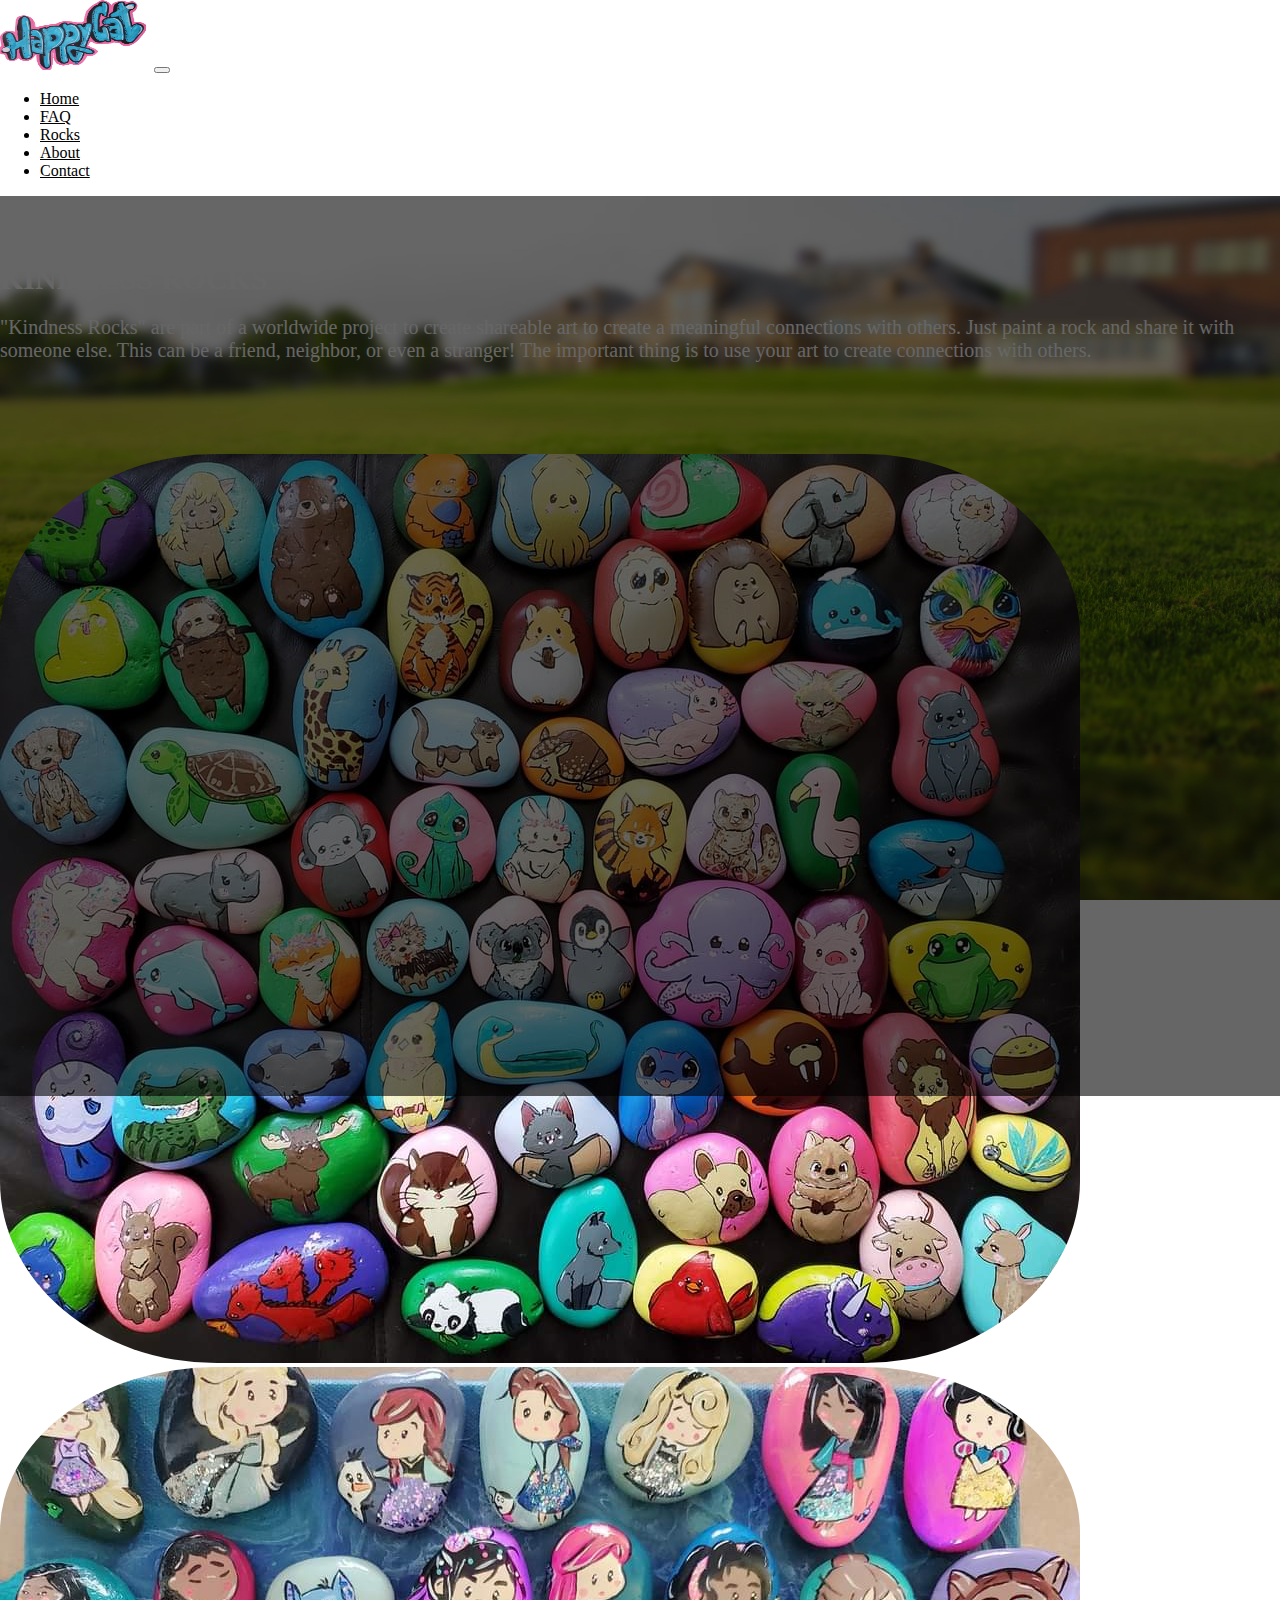
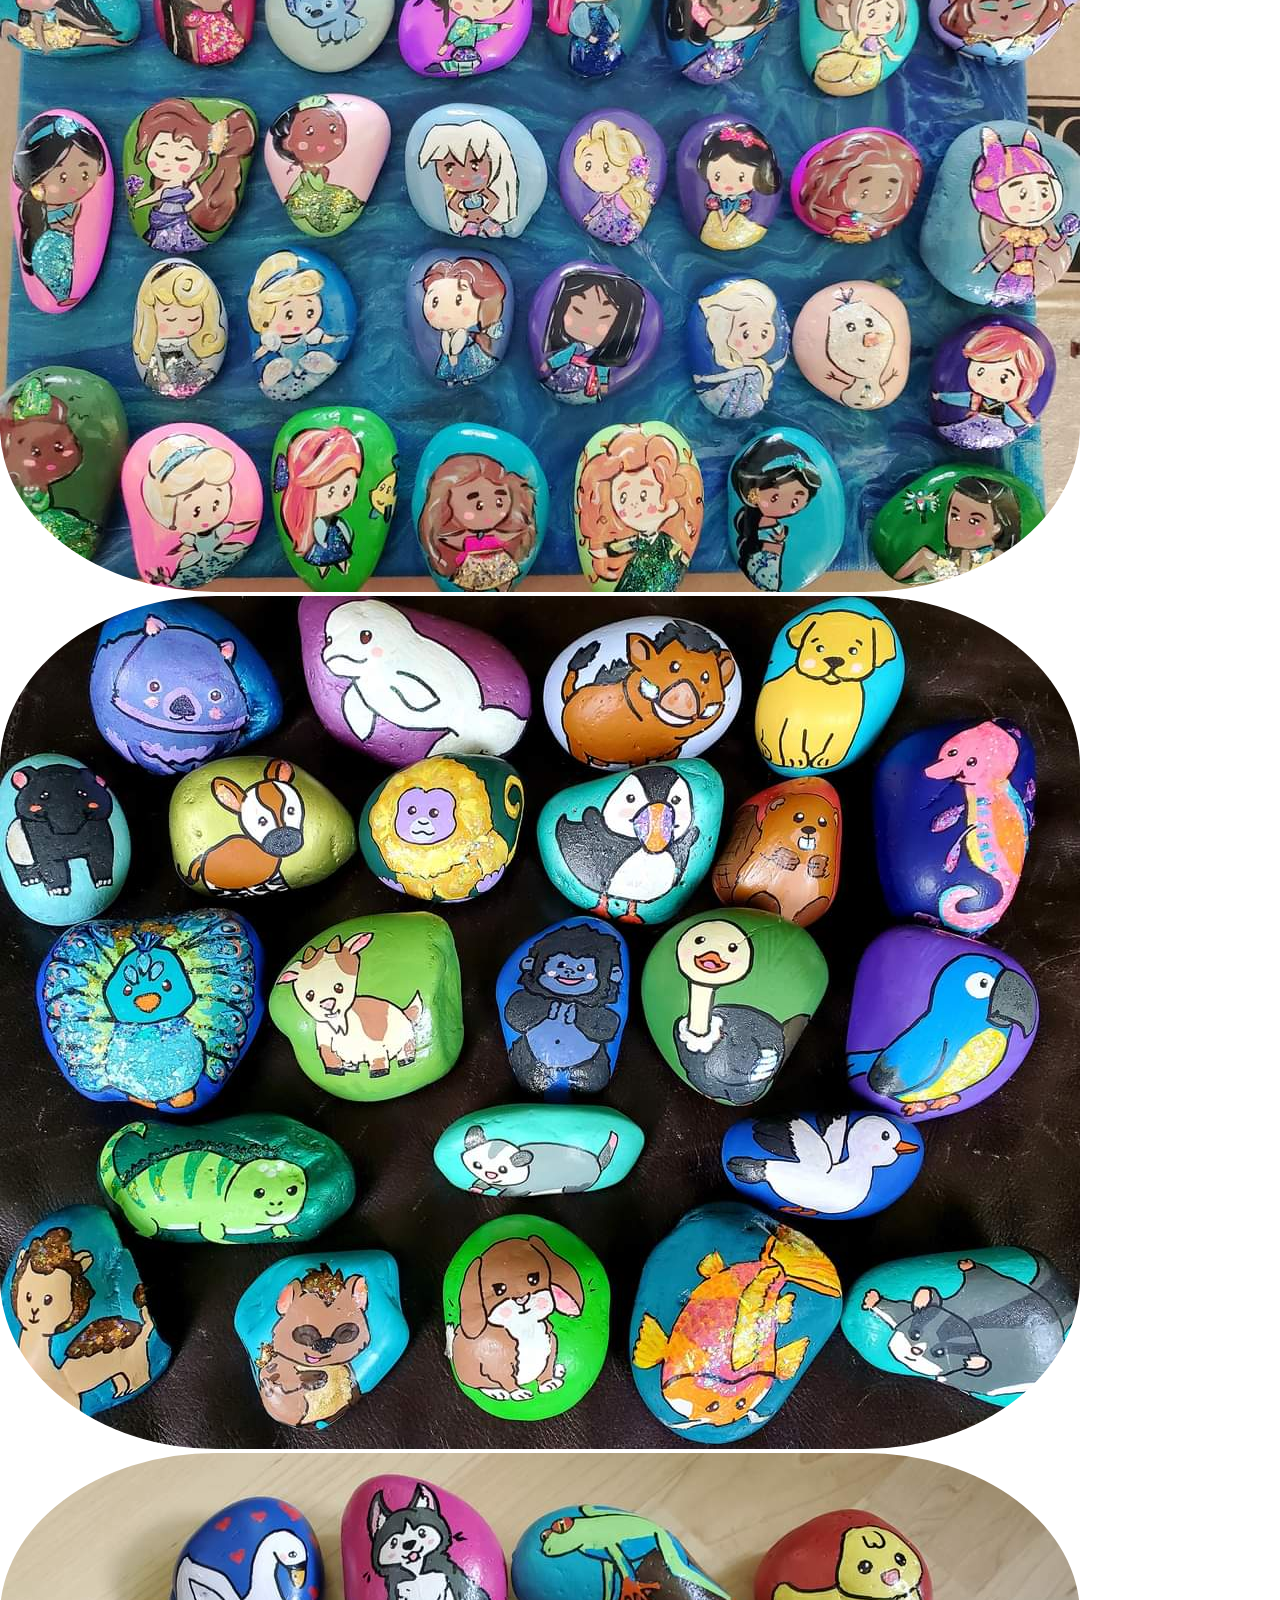
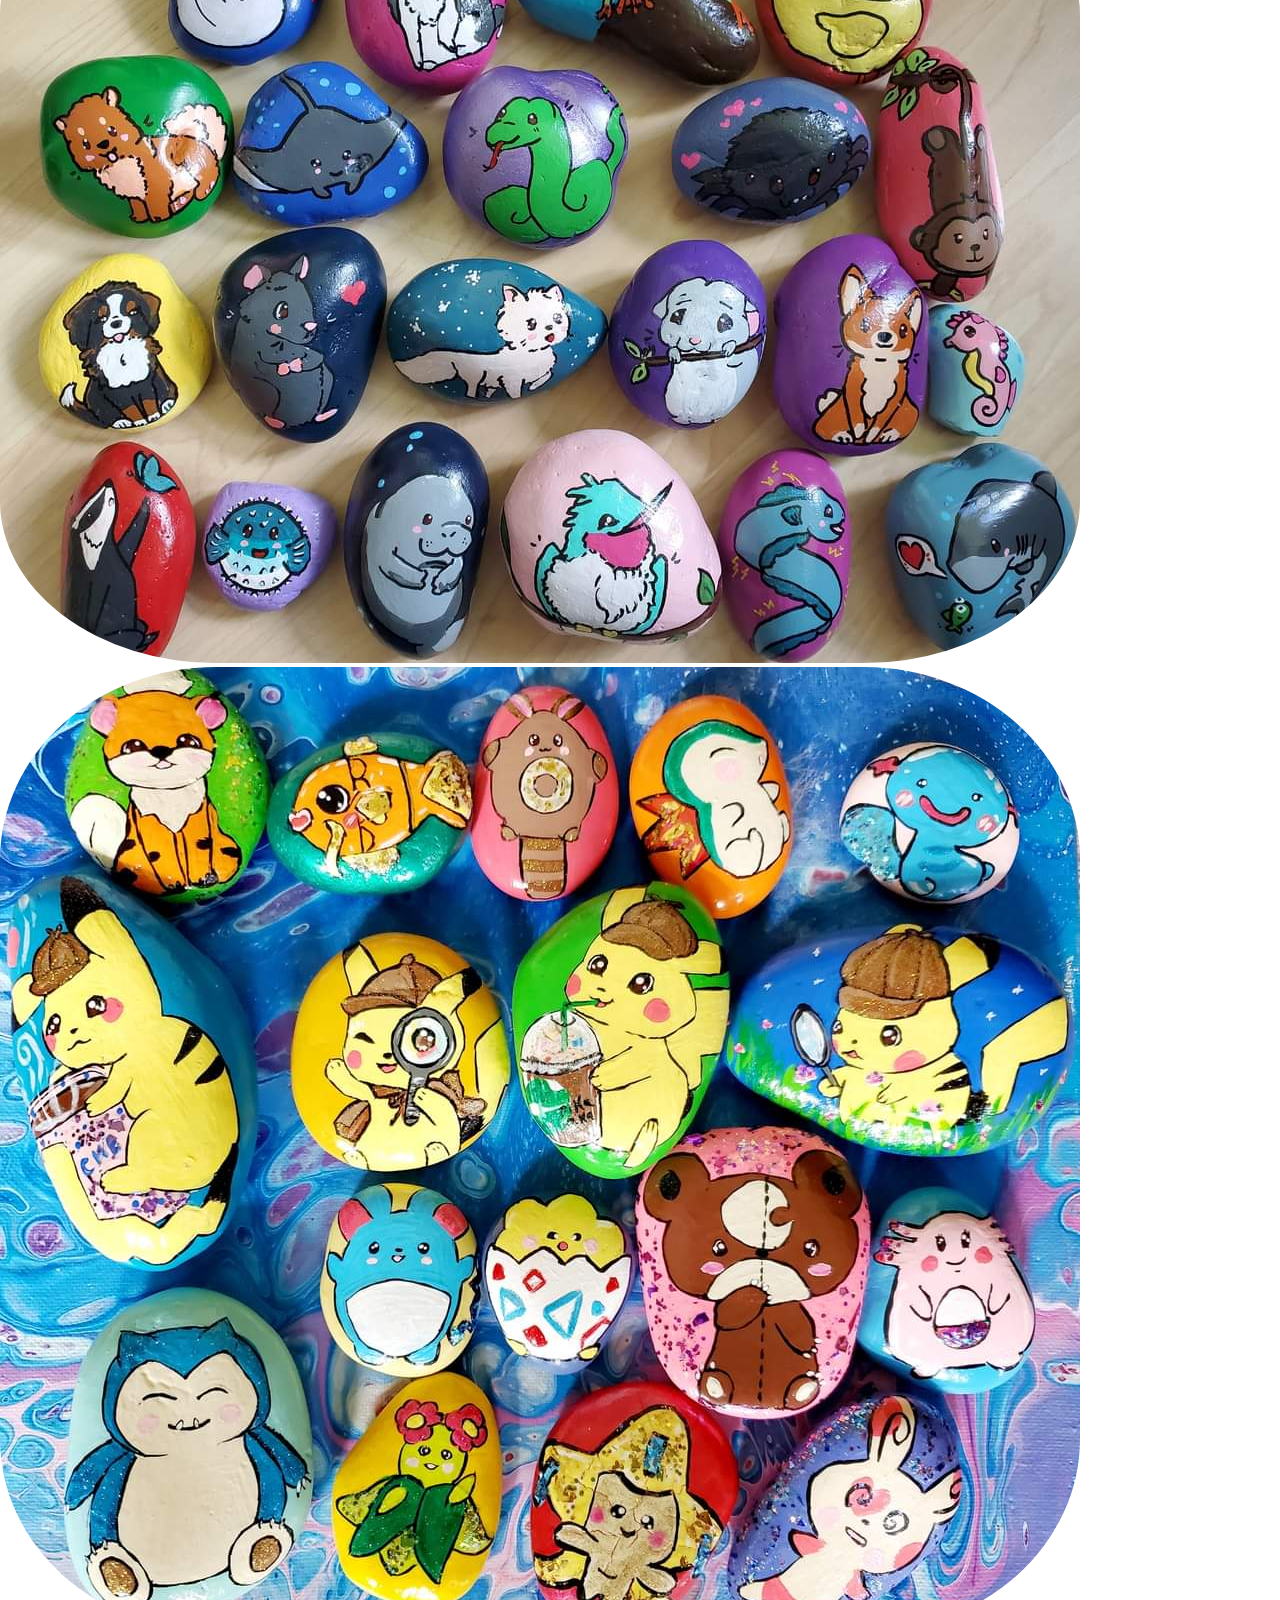
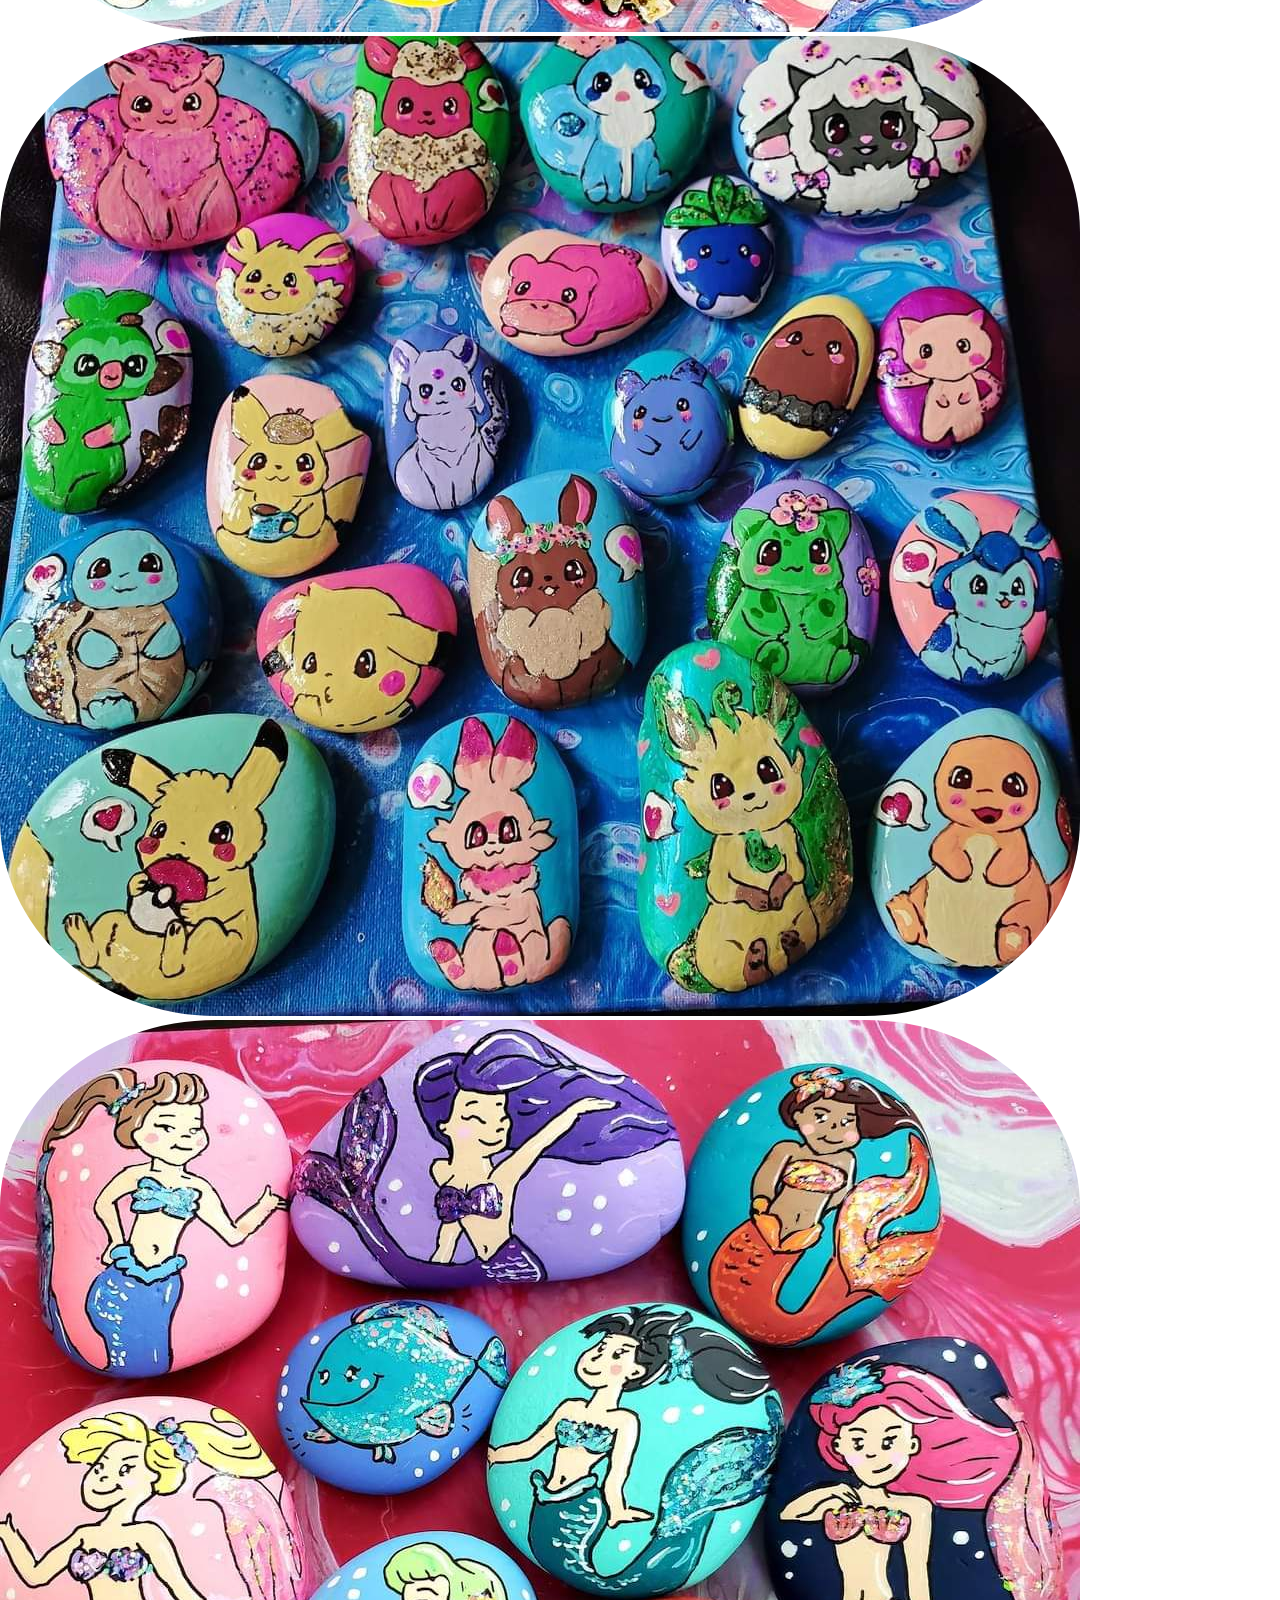
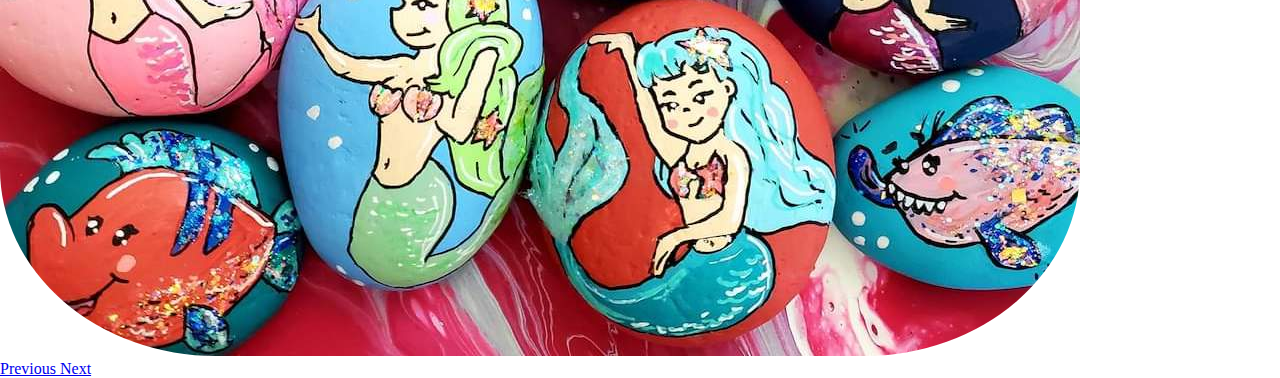
<file: index.html>
<!DOCTYPE html>
<html lang="en">
    <head>
            <title>HappyCat Rocks</title>
        <meta charset="utf-8">
        <meta name="viewport" content="width=device-width, initial-scale=1">
        <link rel="stylesheet" href="https://cdn.jsdelivr.net/npm/bootstrap@4.5.3/dist/css/bootstrap.min.css" integrity="sha384-TX8t27EcRE3e/ihU7zmQxVncDAy5uIKz4rEkgIXeMed4M0jlfIDPvg6uqKI2xXr2" crossorigin="anonymous">
<link rel="stylesheet" type="text/css" href="main.css">
	</head>
<body>
  <script src="https://code.jquery.com/jquery-3.5.1.min.js" integrity="sha256-9/aliU8dGd2tb6OSsuzixeV4y/faTqgFtohetphbbj0=" crossorigin="anonymous"></script>
  <script src="https://cdn.jsdelivr.net/npm/bootstrap@4.5.3/dist/js/bootstrap.min.js" integrity="sha384-w1Q4orYjBQndcko6MimVbzY0tgp4pWB4lZ7lr30WKz0vr/aWKhXdBNmNb5D92v7s" crossorigin="anonymous"></script>
  <nav class="navbar navbar-expand-md">
  	<a class="navbar-brand" href="about.html">
      <img alt="HappyCat" src="img/logo.png"
         width=150" height="70"></a>
  	<button class="navbar-toggler navbar-dark" type="button" data-toggle="collapse" data-target="#main-navigation">
  		<span class="navbar-toggler-icon"></span>
  	</button>
  	<div class="collapse navbar-collapse" id="main-navigation">
  		<ul class="navbar-nav">
  			<li class="nav-item">
  				<a class="nav-link" href="index.html">Home</a>
  			</li>
        <li class="nav-item">
  				<a class="nav-link" href="faq.html">FAQ</a>
  			</li>
        <li class="nav-item">
          <a class="nav-link" href="rocks.html">Rocks</a>
        </li>
  			<li class="nav-item">
  				<a class="nav-link" href="about.html">About</a>
  			</li>
  			<li class="nav-item">
  				<a class="nav-link" href="contact.html">Contact</a>
  			</li>

  		</ul>
  	</div>
  </nav>
  <header class="page-header header container-fluid">
    <div class="overlay"></div>
    <script src="main.js"></script>
    <!--  -->
    <div class="container container-fluid">
        <div class="row">
          <div class="col-lg-6 col-md-6 col-sm-12">
              <div class="panel panel-default">
              <div class="panel-body">
                <br> </br>
                <h3 class="feature-title" style="color :white; font-size:30px">Kindness Rocks</h3>
                <p style="color :white; font-size:20px">
                  "Kindness Rocks" are part of a worldwide project to create shareable art to create a meaningful connections with others. Just paint a rock and share it with someone else. This can be a friend, neighbor, or even a stranger! The important thing is to use your art to create connections with others.
                </p>
            </div>
              </div>
            </div>

            <!--  -->
            <br> </br>
            <div class="col-lg-6 col-md-6 col-sm-12">
              <div id="carouselExampleControls" class="carousel slide" data-ride="carousel">
          <div class="carousel-inner">
            <br> </br>
              <div class="carousel-item active">
                <img class="d-block w-100" src="img/img1.jpg"  alt="First slide" >
              </div>
              <div class="carousel-item">
                <img class="d-block w-100" src="img/img2.jpg"  alt="Second slide" >
              </div>
              <div class="carousel-item">
                <img class="d-block w-100" src="img/img3.jpg"  alt="Third slide" >
              </div>
              <div class="carousel-item">
                <img class="d-block w-100" src="img/img4.jpg" alt="Fourth slide" >
              </div>
              <div class="carousel-item">
                <img class="d-block w-100" src="img/img5.jpg" alt="Fifth slide" >
              </div>
              <div class="carousel-item">
                <img class="d-block w-100" src="img/img6.jpg" alt="Sixth slide" >
              </div>
              <div class="carousel-item">
                <img class="d-block w-100" src="img/img7.jpg" alt="Seventh slide" style="max-height:1000px">
              </div>
            </div>
            <a class="carousel-control-prev" href="#carouselExampleControls" role="button" data-slide="prev">
              <span class="carousel-control-prev-icon" aria-hidden="true"></span>
              <span class="sr-only">Previous</span>
            </a>
            <a class="carousel-control-next" href="#carouselExampleControls" role="button" data-slide="next">
              <span class="carousel-control-next-icon" aria-hidden="true"></span>
              <span class="sr-only">Next</span>
            </a>
          </div>
            </div>
        </div>
    </div>
</header>
	</body>
  <footer class="text-center" style="background-color: #ffffff" style="height:auto">

    <p> <a href="https://www.thekindnessrocksproject.com/" title="Join the Kindness Rocks Project" style="color: #000000">Join the Kindness Rocks Project!</a>
      &ensp;
      <a href="https://www.facebook.com/groups/123996384879971/"><img src="img/facebook-icon.png" alt="Facebook" width="18px" height="18px"  class="rounded"> </a></p>

  </footer>
</html>
</file>
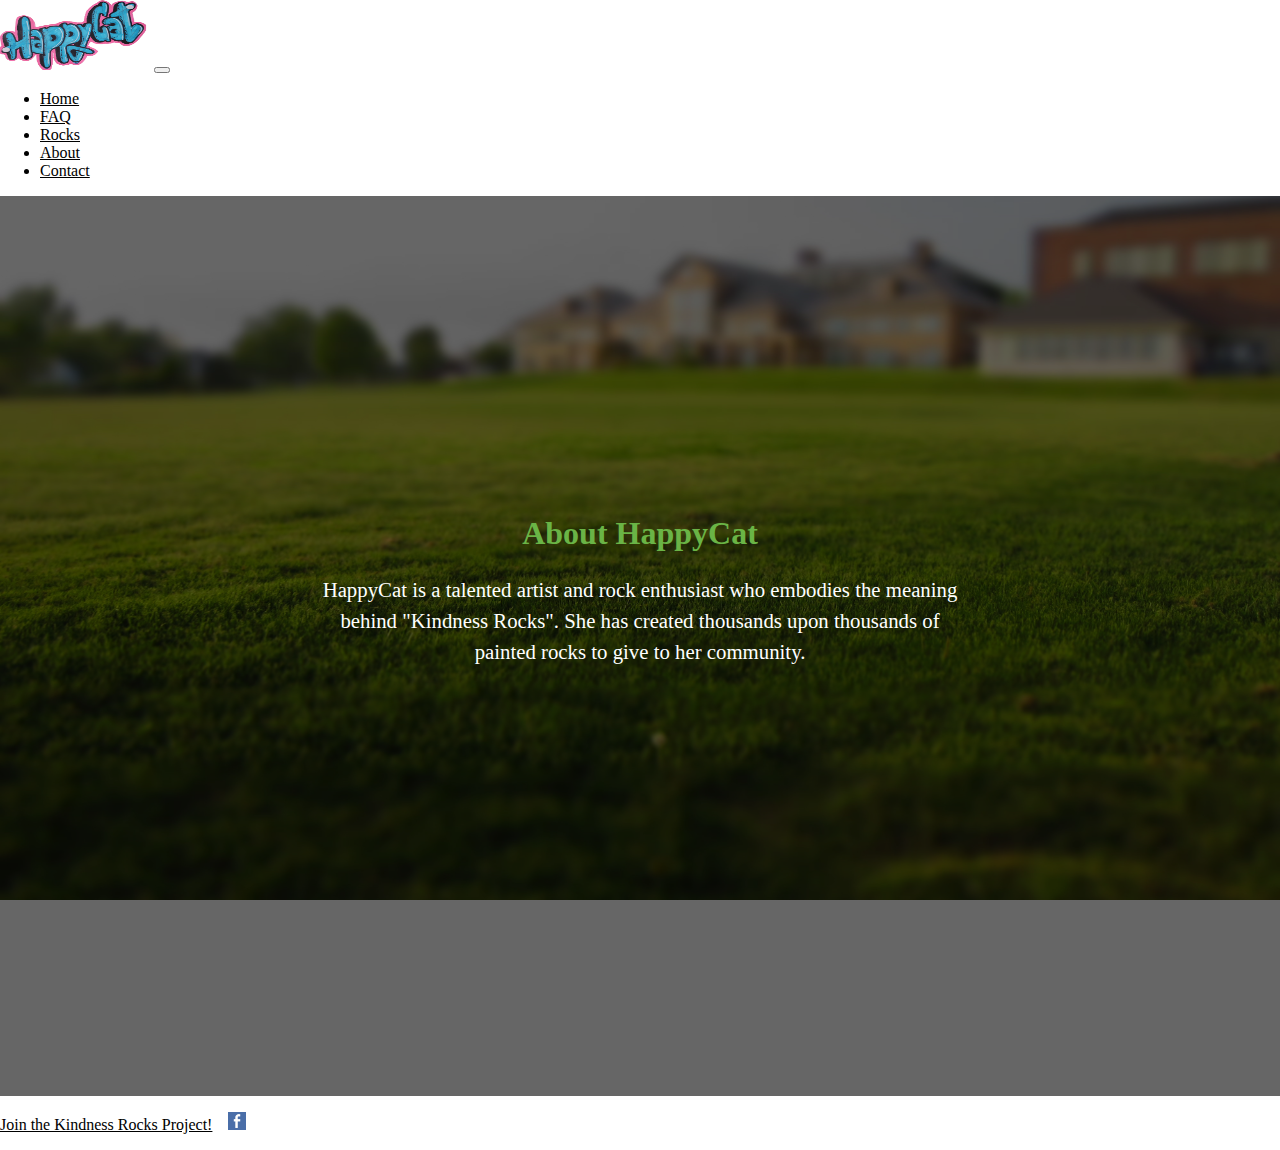
<file: about.html>
<!DOCTYPE html>
<html lang="en">
    <head>
            <title>HappyCat Rocks</title>
        <meta charset="utf-8">
        <meta name="viewport" content="width=device-width, initial-scale=1">
        <link rel="stylesheet" href="https://cdn.jsdelivr.net/npm/bootstrap@4.5.3/dist/css/bootstrap.min.css" integrity="sha384-TX8t27EcRE3e/ihU7zmQxVncDAy5uIKz4rEkgIXeMed4M0jlfIDPvg6uqKI2xXr2" crossorigin="anonymous">
<link rel="stylesheet" type="text/css" href="main.css">
	</head>
<body>
  <script src="https://code.jquery.com/jquery-3.5.1.min.js" integrity="sha256-9/aliU8dGd2tb6OSsuzixeV4y/faTqgFtohetphbbj0=" crossorigin="anonymous"></script>
  <script src="https://cdn.jsdelivr.net/npm/bootstrap@4.5.3/dist/js/bootstrap.min.js" integrity="sha384-w1Q4orYjBQndcko6MimVbzY0tgp4pWB4lZ7lr30WKz0vr/aWKhXdBNmNb5D92v7s" crossorigin="anonymous"></script>
  <nav class="navbar navbar-expand-md">
    <a class="navbar-brand" href="about.html">
      <img alt="HappyCat" src="img/logo.png"
         width=150" height="70"></a>
  	<button class="navbar-toggler navbar-dark" type="button" data-toggle="collapse" data-target="#main-navigation">
  		<span class="navbar-toggler-icon"></span>
  	</button>
  	<div class="collapse navbar-collapse" id="main-navigation">
  		<ul class="navbar-nav">
  			<li class="nav-item">
  				<a class="nav-link" href="index.html">Home</a>
  			</li>
        <li class="nav-item">
  				<a class="nav-link" href="faq.html">FAQ</a> 
  			</li>
        <li class="nav-item">
          <a class="nav-link" href="rocks.html">Rocks</a>
        </li>
  			<li class="nav-item">
  				<a class="nav-link" href="about.html">About</a>
  			</li>
  			<li class="nav-item">
  				<a class="nav-link" href="contact.html">Contact</a>
  			</li>

  		</ul>
  	</div>
  </nav>  <header class="page-header header container-fluid">
    <div class="overlay"></div>


      <script src="main.js"></script>
      <div class="description">
	<h1>About HappyCat</h1>
	<p>HappyCat is a talented artist and rock enthusiast who embodies the meaning behind "Kindness Rocks". She has created thousands upon thousands of painted rocks to give to her community.
  </p>
</div>

  </header>
  	</body>
    <footer class="text-center" style="background-color: #ffffff" style="height:auto">

      <p> <a href="https://www.thekindnessrocksproject.com/" title="Join the Kindness Rocks Project" style="color: #000000">Join the Kindness Rocks Project!</a>
        &ensp;
        <a href="https://www.facebook.com/groups/123996384879971/"><img src="img/facebook-icon.png" alt="Facebook" width="18px" height="18px"  class="rounded"> </a></p>

    </footer>
</html>
</file>
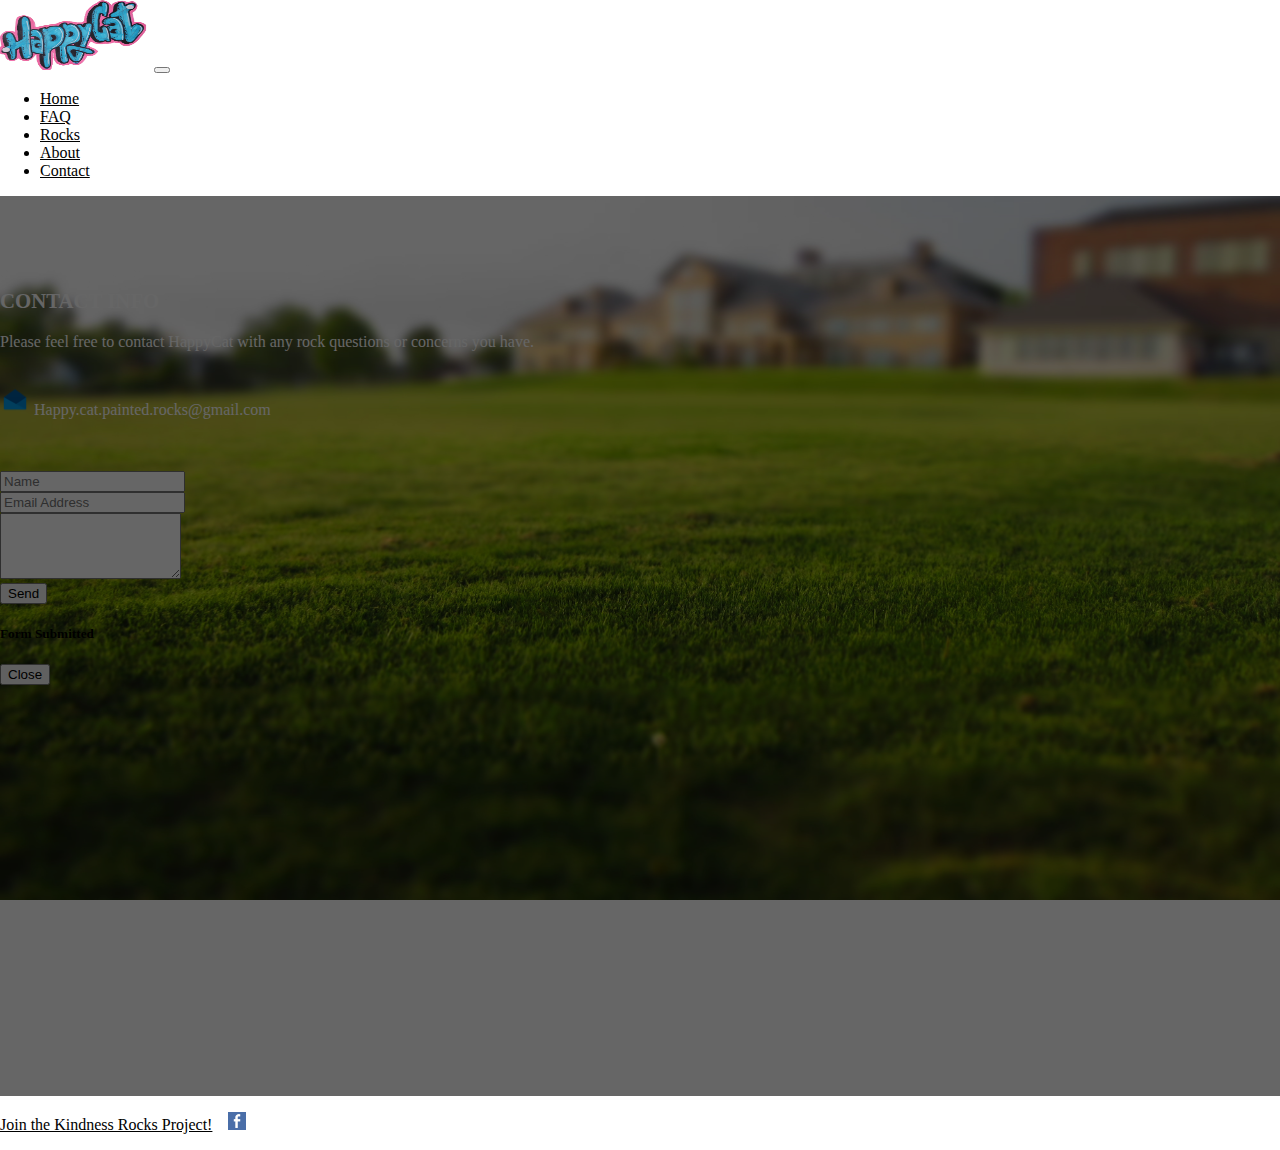
<file: contact.html>
<!DOCTYPE html>
<html lang="en">
    <head>
            <title>HappyCat Rocks</title>
        <meta charset="utf-8">
        <meta name="viewport" content="width=device-width, initial-scale=1">
        <link rel="stylesheet" href="https://cdn.jsdelivr.net/npm/bootstrap@4.5.3/dist/css/bootstrap.min.css" integrity="sha384-TX8t27EcRE3e/ihU7zmQxVncDAy5uIKz4rEkgIXeMed4M0jlfIDPvg6uqKI2xXr2" crossorigin="anonymous">
<link rel="stylesheet" type="text/css" href="main.css">
	</head>
<body>
  <script src="https://code.jquery.com/jquery-3.5.1.min.js" integrity="sha256-9/aliU8dGd2tb6OSsuzixeV4y/faTqgFtohetphbbj0=" crossorigin="anonymous"></script>
  <script src="https://cdn.jsdelivr.net/npm/bootstrap@4.5.3/dist/js/bootstrap.min.js" integrity="sha384-w1Q4orYjBQndcko6MimVbzY0tgp4pWB4lZ7lr30WKz0vr/aWKhXdBNmNb5D92v7s" crossorigin="anonymous"></script>
  <nav class="navbar navbar-expand-md">
    <a class="navbar-brand" href="about.html">
      <img alt="HappyCat" src="img/logo.png"
         width=150" height="70"></a>
  	<button class="navbar-toggler navbar-dark" type="button" data-toggle="collapse" data-target="#main-navigation">
  		<span class="navbar-toggler-icon"></span>
  	</button>
  	<div class="collapse navbar-collapse" id="main-navigation">
  		<ul class="navbar-nav">
  			<li class="nav-item">
  				<a class="nav-link" href="index.html">Home</a>
  			</li>
        <li class="nav-item">
  				<a class="nav-link" href="faq.html">FAQ</a>
  			</li>
        <li class="nav-item">
          <a class="nav-link" href="rocks.html">Rocks</a>
        </li>
  			<li class="nav-item">
  				<a class="nav-link" href="about.html">About</a>
  			</li>
  			<li class="nav-item">
  				<a class="nav-link" href="contact.html">Contact</a>
  			</li>
  		</ul>
  	</div>
  </nav>
  <header class="page-header header container-fluid">
        <div class="overlay"></div>
    <script src="main.js"></script>
    <br>
    <br>
    <div class="container container-fluid">
        <div class="row">


          <div class="col-lg-6 col-md-6 col-sm-12">
              <div class="panel panel-default">
              <div class="panel-body">
<br></br>
                <h3 class="feature-title" style="color :white;">Contact Info</h3>
                <p style="color :white;">
                  Please feel free to contact HappyCat with any rock questions or concerns you have. <br> <br>
                </p>
                <p style="color :white;">
                  <img src="img/mail-icon.png" alt="Mail" width="30px" height="30px"  class="rounded">
                  Happy.cat.painted.rocks@gmail.com
                </p>
              </div>
            </div>
          </div>
          <div class="col-lg-6 col-md-6 col-sm-12">
            <br></br>
<div class="form-group">
	<input type="text" class="form-control" placeholder="Name" name="">
</div>
<div class="form-group">
    <input type="email" class="form-control" placeholder="Email Address" name="email">
</div>
<div class="form-group">
    <textarea class="form-control" rows="4"></textarea>
</div>
<input type="submit" class="btn btn-secondary btn-block" value="Send" name="" data-toggle="modal" data-target = "#mymodal">
</div>
</div>
<div class="modal fade" id="mymodal" tabindex="-1" role="dialog" aria-labelledby="exampleModalLongTitle" aria-hidden="true">
  <div class="modal-dialog" role="document">
    <div class="modal-content">
      <div class="modal-header">
        <h5 class="modal-title" id="exampleModalLongTitle">Form Submitted</h5>
      </div>
      <div class="modal-footer">
        <button type="button" class="btn btn-secondary" data-dismiss="modal">Close</button>
      </div>
    </div>
  </div>
</div>

</header>
	</body>
  <footer class="text-center" style="background-color: #ffffff" style="height:auto">

    <p> <a href="https://www.thekindnessrocksproject.com/" title="Join the Kindness Rocks Project" style="color: #000000">Join the Kindness Rocks Project!</a>
      &ensp;
      <a href="https://www.facebook.com/groups/123996384879971/"><img src="img/facebook-icon.png" alt="Facebook" width="18px" height="18px"  class="rounded"> </a></p>

  </footer>
</html>
</file>
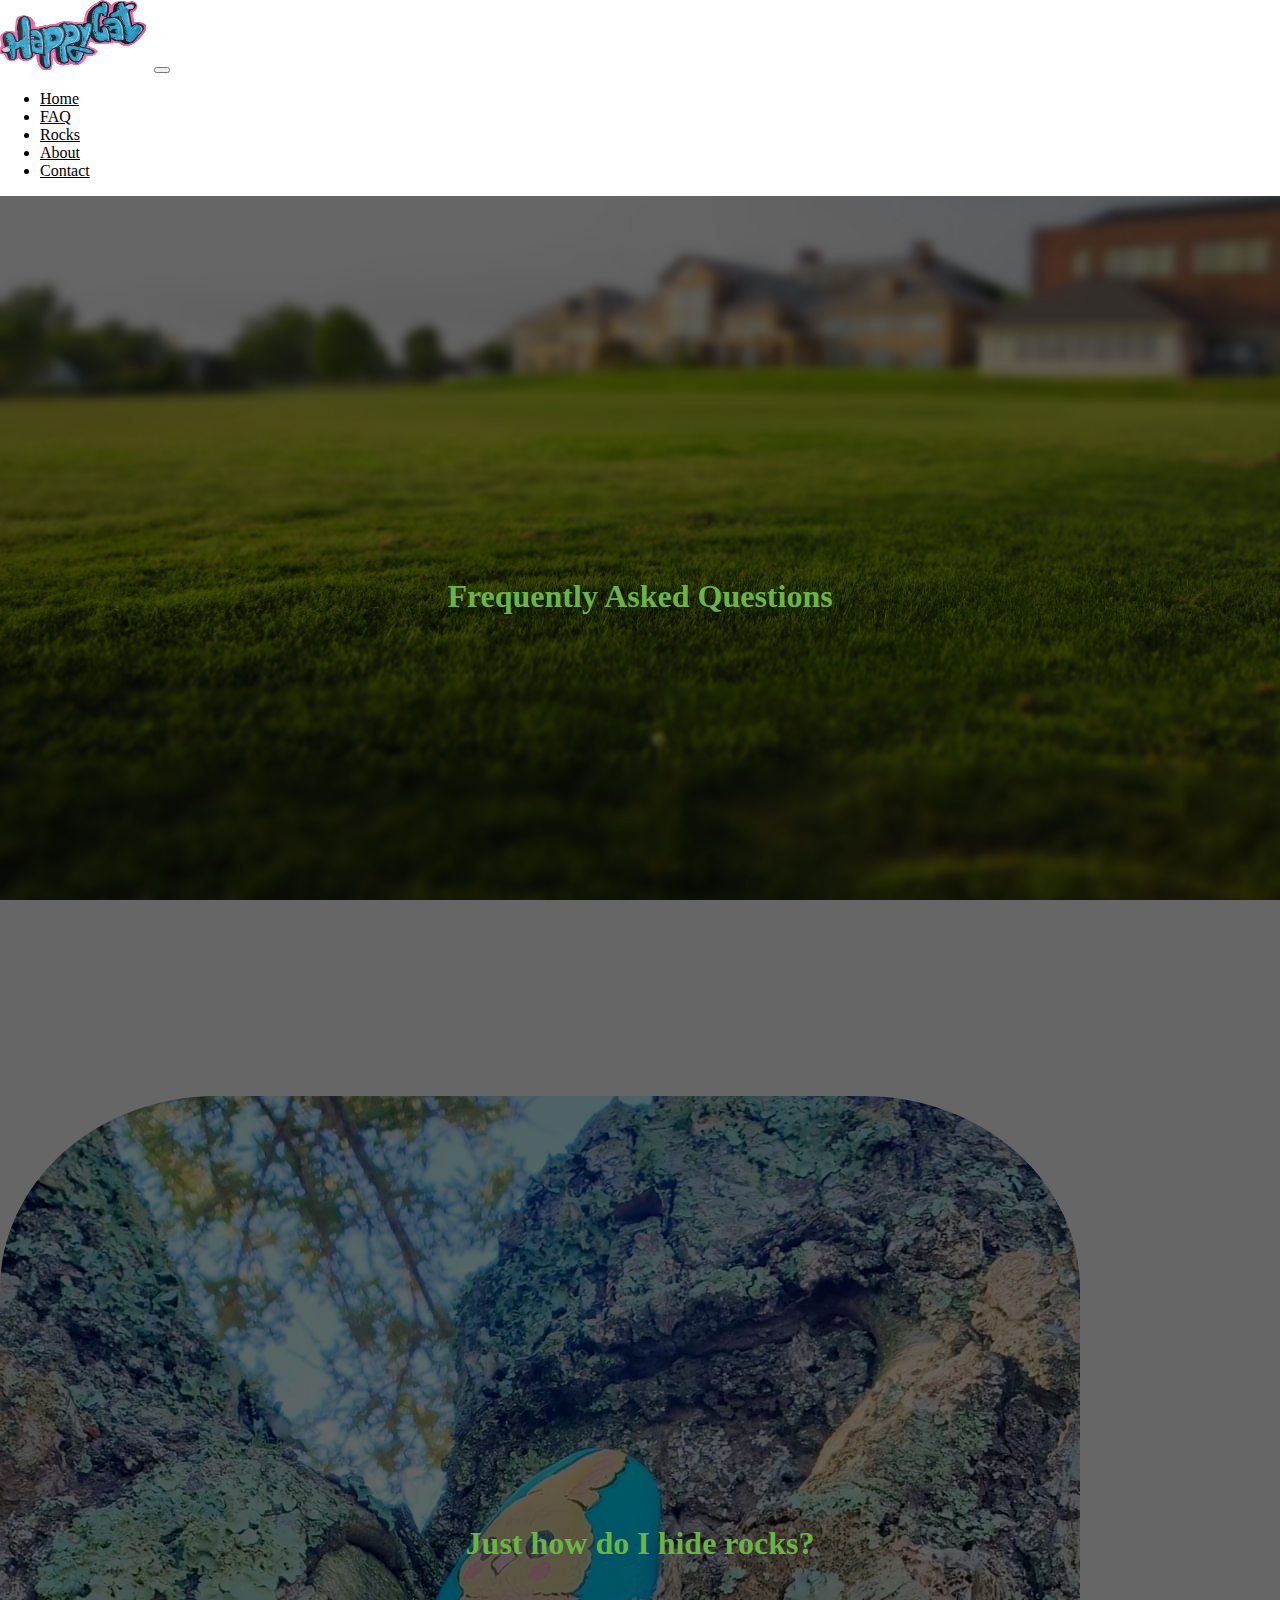
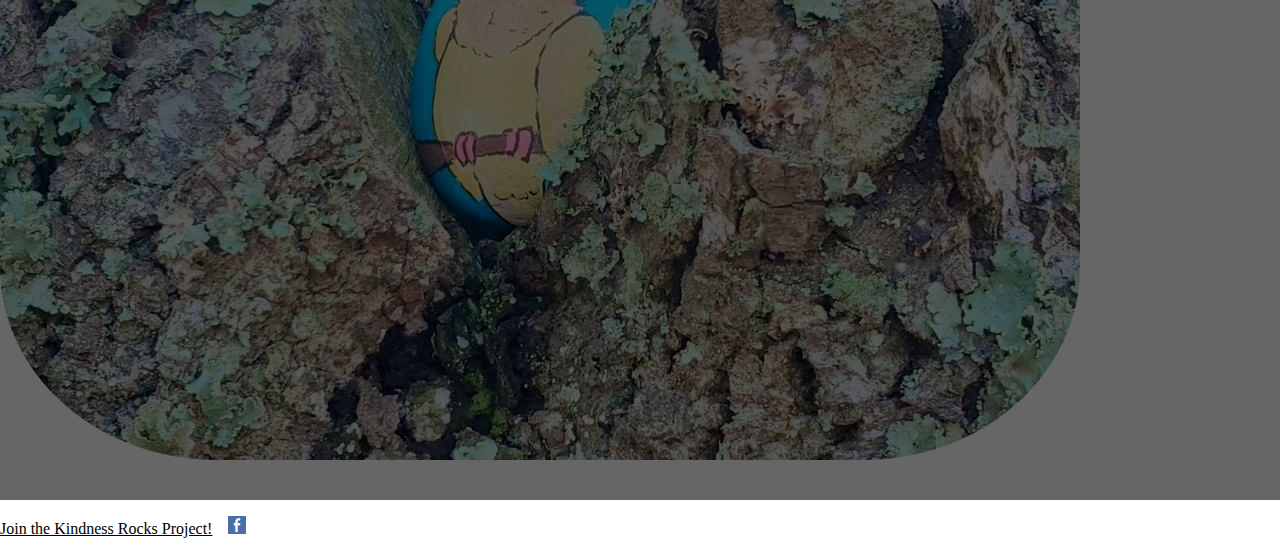
<file: faq.html>
<!DOCTYPE html>
<html lang="en">
    <head>
            <title>HappyCat Rocks</title>
        <meta charset="utf-8">
        <meta name="viewport" content="width=device-width, initial-scale=1">
        <link rel="stylesheet" href="https://cdn.jsdelivr.net/npm/bootstrap@4.5.3/dist/css/bootstrap.min.css" integrity="sha384-TX8t27EcRE3e/ihU7zmQxVncDAy5uIKz4rEkgIXeMed4M0jlfIDPvg6uqKI2xXr2" crossorigin="anonymous">
<link rel="stylesheet" type="text/css" href="main.css">
	</head>
<body>
  <script src="https://code.jquery.com/jquery-3.5.1.min.js" integrity="sha256-9/aliU8dGd2tb6OSsuzixeV4y/faTqgFtohetphbbj0=" crossorigin="anonymous"></script>
  <script src="https://cdn.jsdelivr.net/npm/bootstrap@4.5.3/dist/js/bootstrap.min.js" integrity="sha384-w1Q4orYjBQndcko6MimVbzY0tgp4pWB4lZ7lr30WKz0vr/aWKhXdBNmNb5D92v7s" crossorigin="anonymous"></script>
  <nav class="navbar navbar-expand-md">
    <a class="navbar-brand" href="about.html">
      <img alt="HappyCat" src="img/logo.png"
         width=150" height="70"></a>
  	<button class="navbar-toggler navbar-dark" type="button" data-toggle="collapse" data-target="#main-navigation">
  		<span class="navbar-toggler-icon"></span>
  	</button>
  	<div class="collapse navbar-collapse" id="main-navigation">
  		<ul class="navbar-nav">
  			<li class="nav-item">
  				<a class="nav-link" href="index.html">Home</a>
  			</li>
        <li class="nav-item">
  				<a class="nav-link" href="faq.html">FAQ</a>
  			</li>
        <li class="nav-item">
          <a class="nav-link" href="rocks.html">Rocks</a>
        </li>
  			<li class="nav-item">
  				<a class="nav-link" href="about.html">About</a>
  			</li>
  			<li class="nav-item">
  				<a class="nav-link" href="contact.html">Contact</a>
  			</li>

  		</ul>
  	</div>
  </nav>  <header class="page-header header container-fluid">
    <div class="overlay"></div>
      <script src="main.js"></script>
      <div class="description">
	<h1>Frequently Asked Questions</h1>
</div>
  </header>
  <header class="page-header header container-fluid">
    <div class="overlay"></div>
    <div class="container container-fluid">
        <div class="row">
          <div class="col-lg-6 col-md-6 col-sm-12">
              <div class="panel panel-default">
                <div class="panel-body">
                  <div class="description">
                <h1>Just how do I hide rocks?</h1>
              </div>
              </div>
            </div>
          </div>
          <div class="col-lg-6 col-md-6 col-sm-12">
              <div class="panel panel-default">
              <div class="panel-body">
                <img class="d-block w-100" src="img/hidden.jpg" alt="Hidden rock" >
                <br>
                <br>
                <br>
              </div>
            </div>
          </div>
  </header>
  	</body>
    <footer class="text-center" style="background-color: #ffffff" style="height:auto">

      <p> <a href="https://www.thekindnessrocksproject.com/" title="Join the Kindness Rocks Project" style="color: #000000">Join the Kindness Rocks Project!</a>
        &ensp;
        <a href="https://www.facebook.com/groups/123996384879971/"><img src="img/facebook-icon.png" alt="Facebook" width="18px" height="18px"  class="rounded"> </a></p>

    </footer>
</html>
</file>
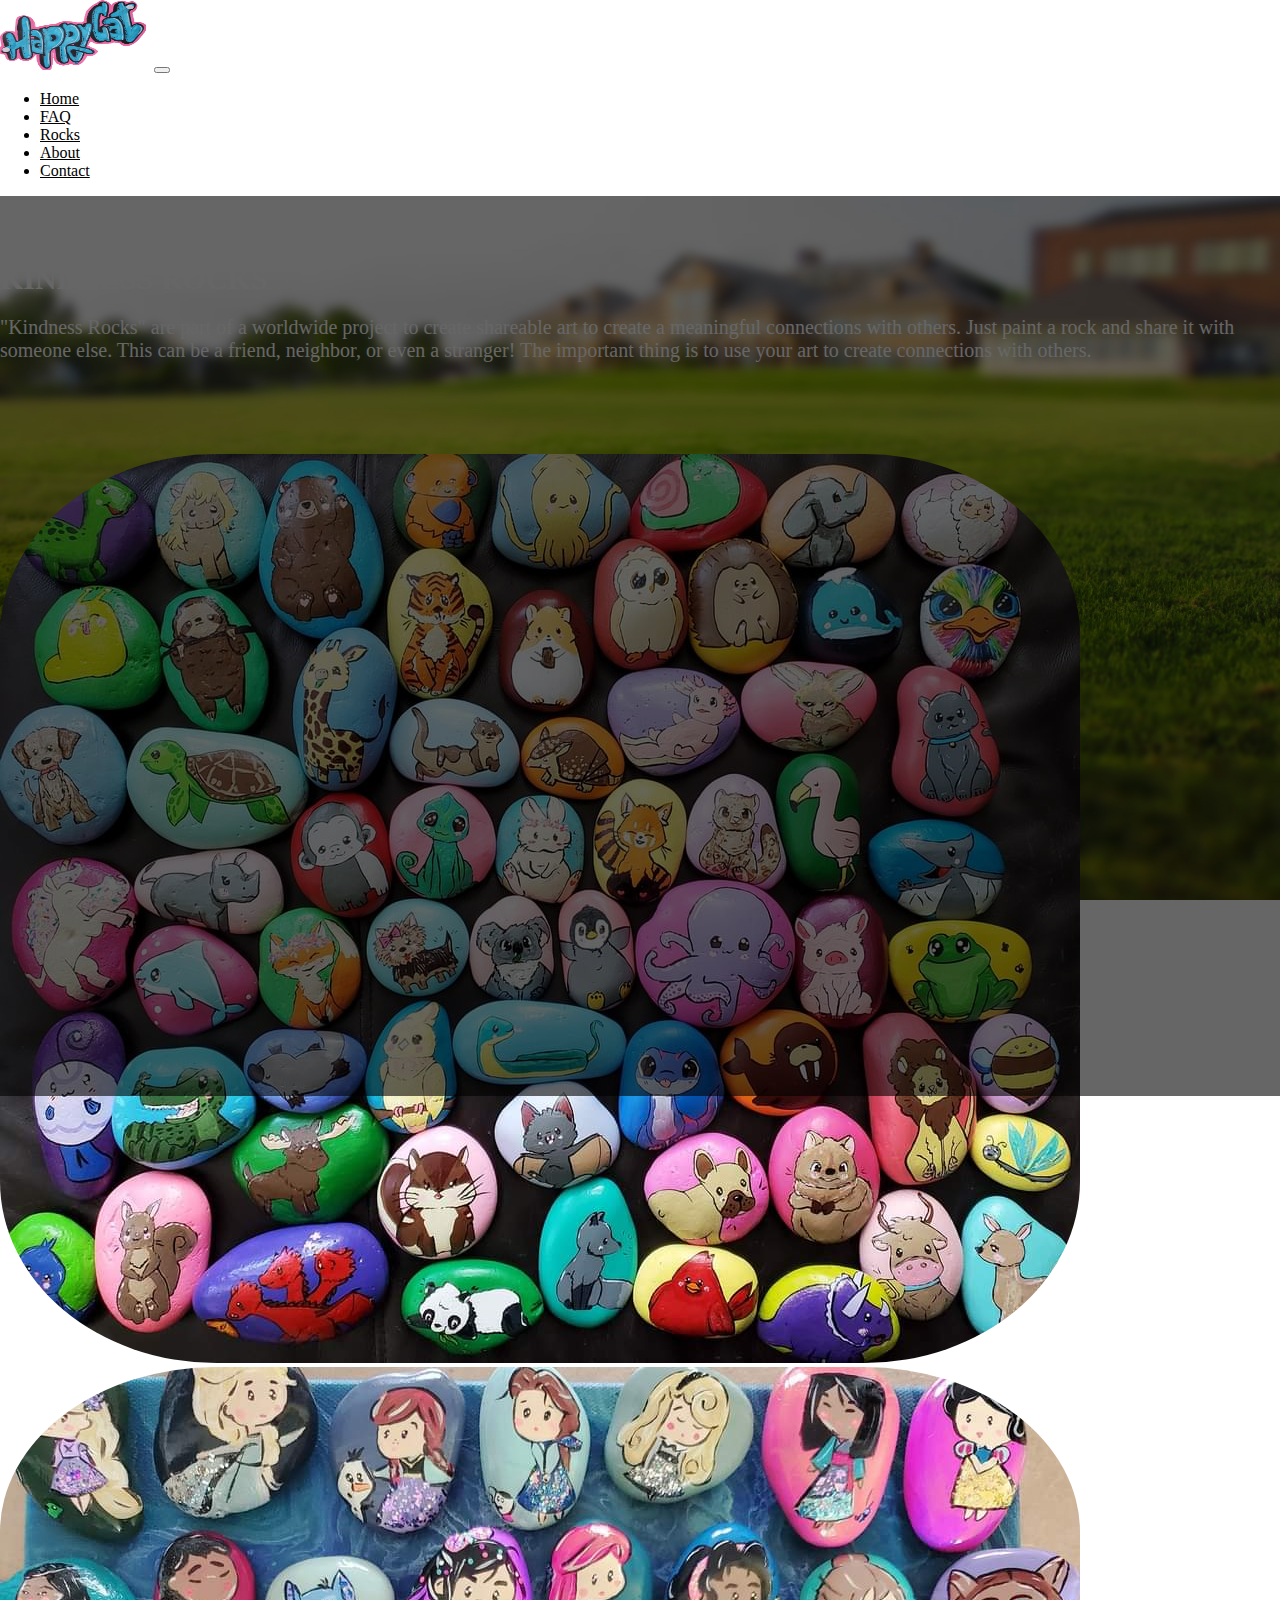
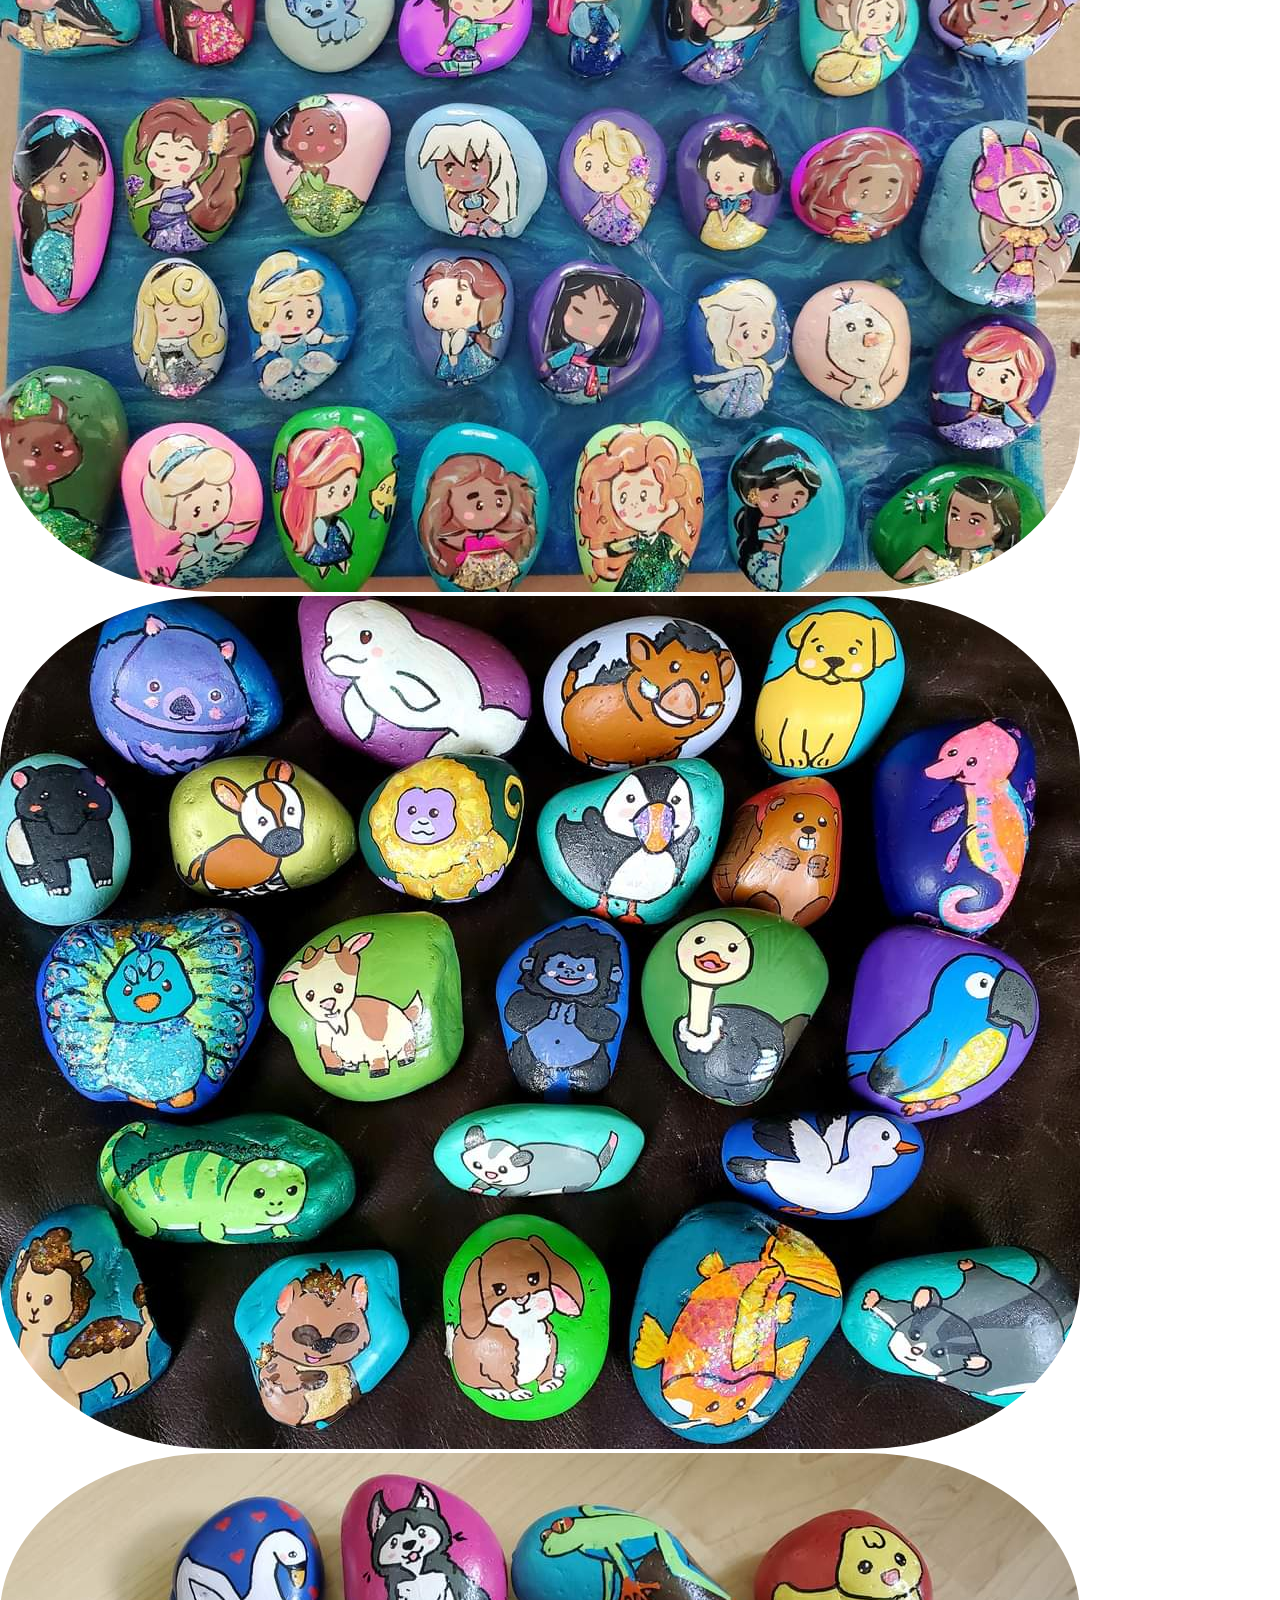
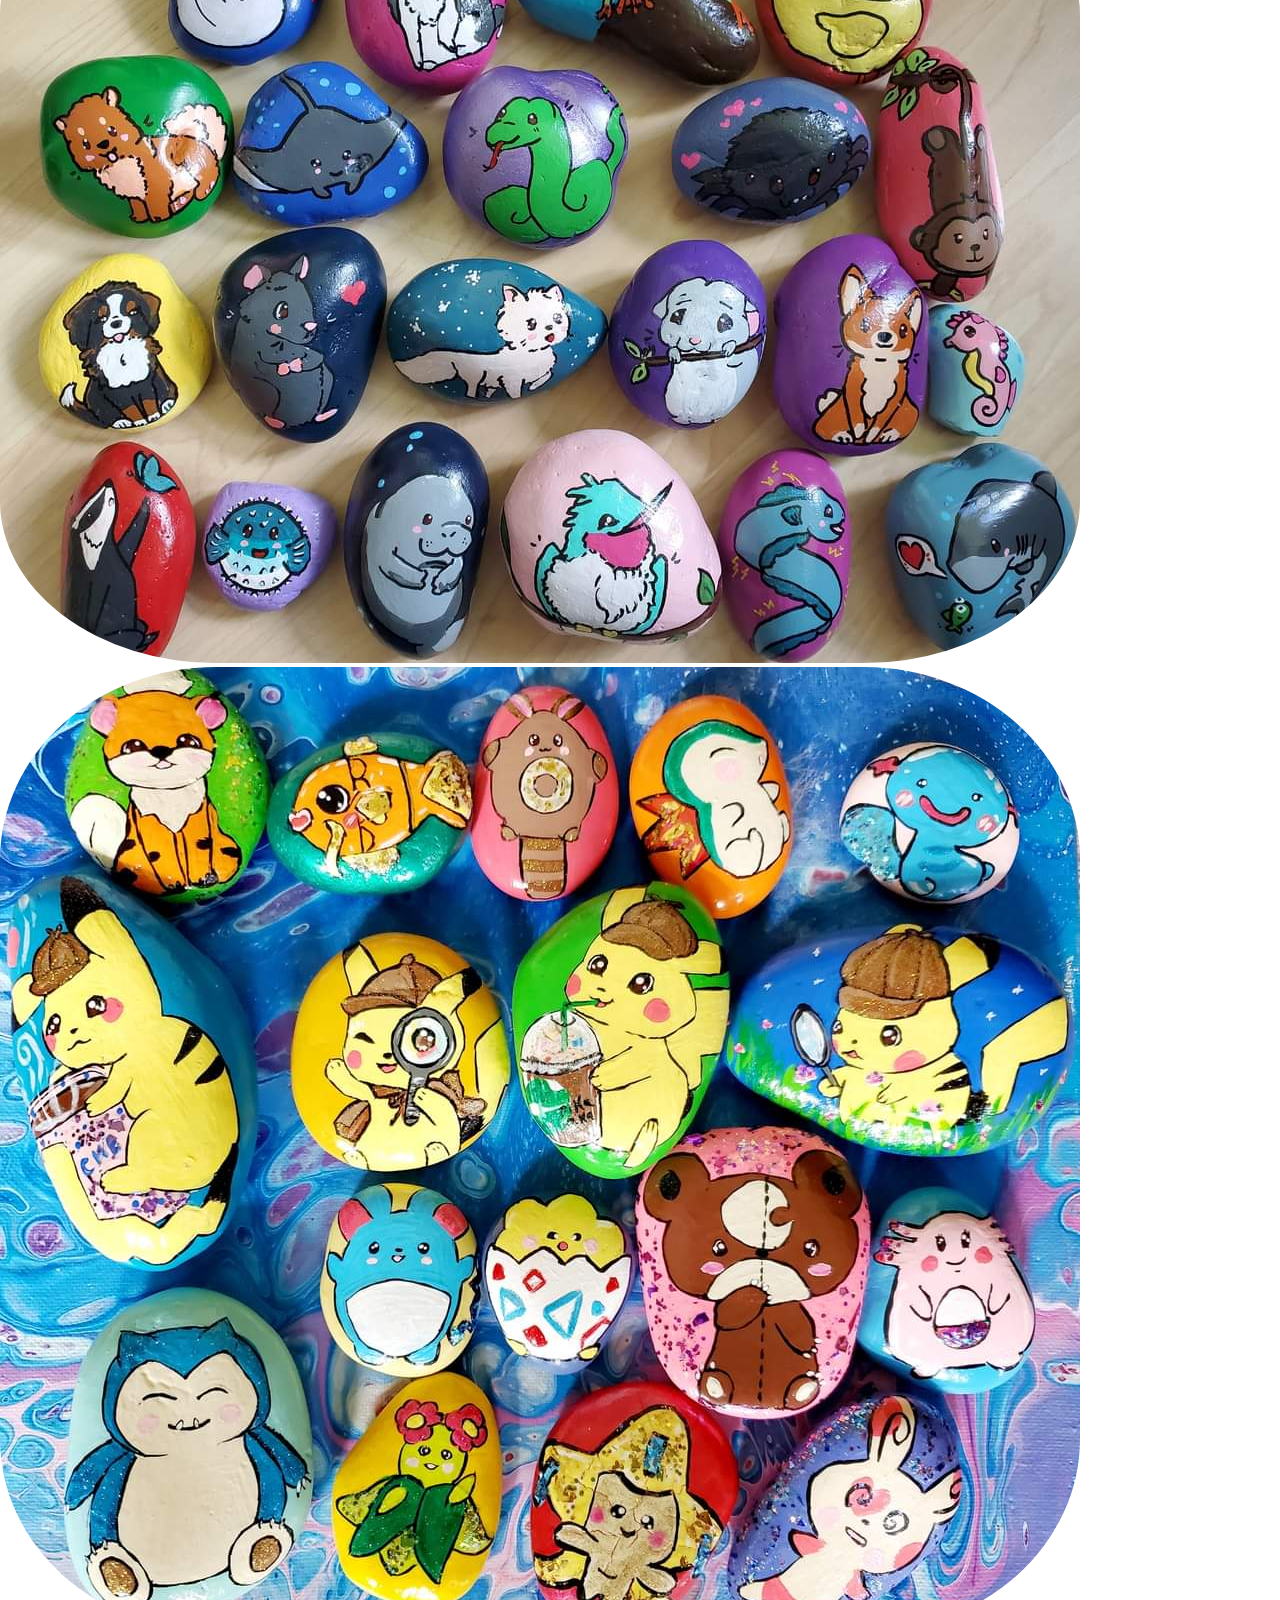
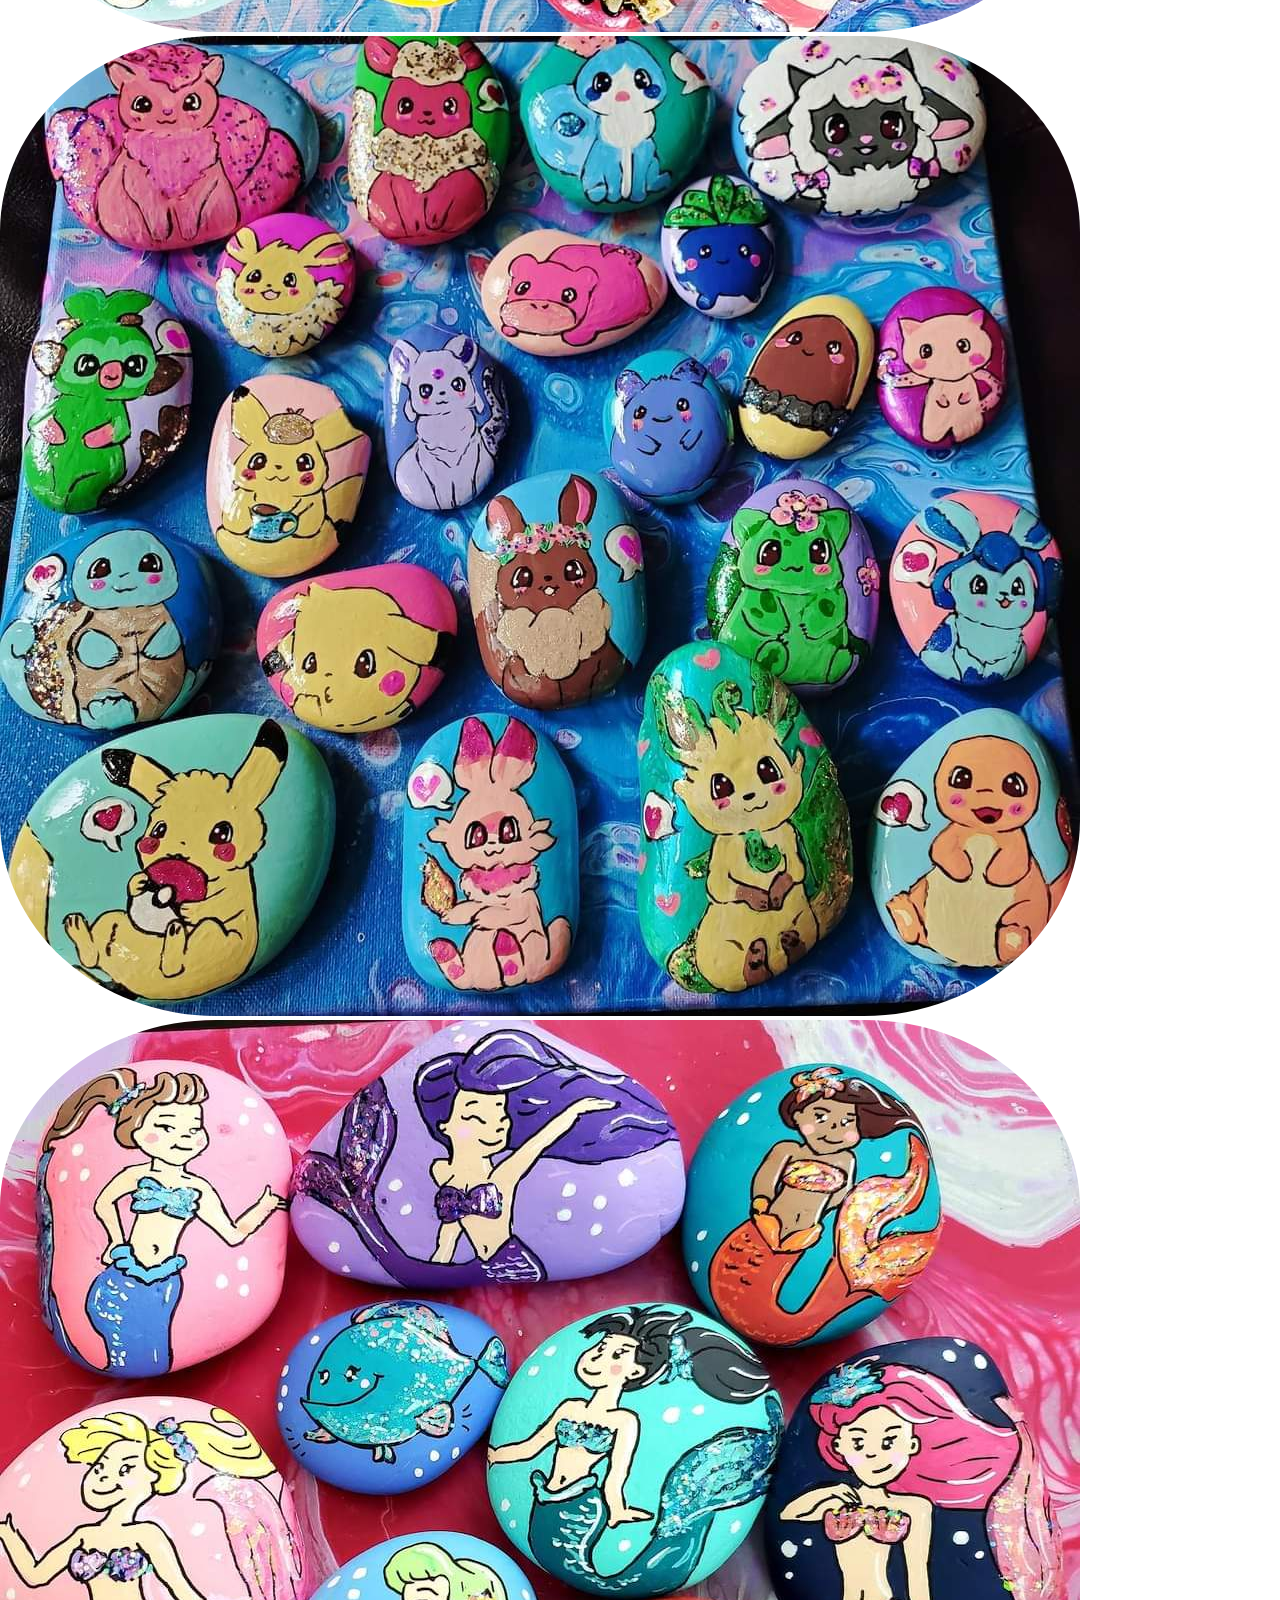
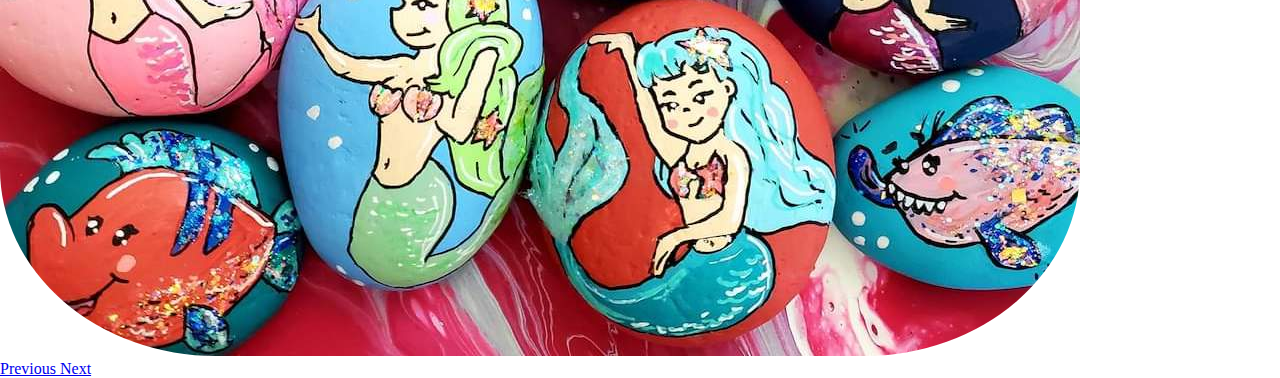
<file: home.html>
<!DOCTYPE html>
<html lang="en">
    <head>
            <title>HappyCat Rocks</title>
        <meta charset="utf-8">
        <meta name="viewport" content="width=device-width, initial-scale=1">
        <link rel="stylesheet" href="https://cdn.jsdelivr.net/npm/bootstrap@4.5.3/dist/css/bootstrap.min.css" integrity="sha384-TX8t27EcRE3e/ihU7zmQxVncDAy5uIKz4rEkgIXeMed4M0jlfIDPvg6uqKI2xXr2" crossorigin="anonymous">
<link rel="stylesheet" type="text/css" href="main.css">
	</head>
<body>
  <script src="https://code.jquery.com/jquery-3.5.1.min.js" integrity="sha256-9/aliU8dGd2tb6OSsuzixeV4y/faTqgFtohetphbbj0=" crossorigin="anonymous"></script>
  <script src="https://cdn.jsdelivr.net/npm/bootstrap@4.5.3/dist/js/bootstrap.min.js" integrity="sha384-w1Q4orYjBQndcko6MimVbzY0tgp4pWB4lZ7lr30WKz0vr/aWKhXdBNmNb5D92v7s" crossorigin="anonymous"></script>
  <nav class="navbar navbar-expand-md">
  	<a class="navbar-brand" href="about.html">
      <img alt="HappyCat" src="img/logo.png"
         width=150" height="70"></a>
  	<button class="navbar-toggler navbar-dark" type="button" data-toggle="collapse" data-target="#main-navigation">
  		<span class="navbar-toggler-icon"></span>
  	</button>
  	<div class="collapse navbar-collapse" id="main-navigation">
  		<ul class="navbar-nav">
  			<li class="nav-item">
  				<a class="nav-link" href="home.html">Home</a>
  			</li>
        <li class="nav-item">
  				<a class="nav-link" href="faq.html">FAQ</a>
  			</li>
        <li class="nav-item">
          <a class="nav-link" href="rocks.html">Rocks</a>
        </li>
  			<li class="nav-item">
  				<a class="nav-link" href="about.html">About</a>
  			</li>
  			<li class="nav-item">
  				<a class="nav-link" href="contact.html">Contact</a>
  			</li>

  		</ul>
  	</div>
  </nav>
  <header class="page-header header container-fluid">
    <div class="overlay"></div>
    <script src="main.js"></script>
    <!--  -->
    <div class="container container-fluid">
        <div class="row">
          <div class="col-lg-6 col-md-6 col-sm-12">
              <div class="panel panel-default">
              <div class="panel-body">
                <br> </br>
                <h3 class="feature-title" style="color :white; font-size:30px">Kindness Rocks</h3>
                <p style="color :white; font-size:20px">
                  "Kindness Rocks" are part of a worldwide project to create shareable art to create a meaningful connections with others. Just paint a rock and share it with someone else. This can be a friend, neighbor, or even a stranger! The important thing is to use your art to create connections with others.
                </p>
            </div>
              </div>
            </div>

            <!--  -->
            <br> </br>
            <div class="col-lg-6 col-md-6 col-sm-12">
              <div id="carouselExampleControls" class="carousel slide" data-ride="carousel">
          <div class="carousel-inner">
            <br> </br>
              <div class="carousel-item active">
                <img class="d-block w-100" src="img/img1.jpg"  alt="First slide" >
              </div>
              <div class="carousel-item">
                <img class="d-block w-100" src="img/img2.jpg"  alt="Second slide" >
              </div>
              <div class="carousel-item">
                <img class="d-block w-100" src="img/img3.jpg"  alt="Third slide" >
              </div>
              <div class="carousel-item">
                <img class="d-block w-100" src="img/img4.jpg" alt="Fourth slide" >
              </div>
              <div class="carousel-item">
                <img class="d-block w-100" src="img/img5.jpg" alt="Fifth slide" >
              </div>
              <div class="carousel-item">
                <img class="d-block w-100" src="img/img6.jpg" alt="Sixth slide" >
              </div>
              <div class="carousel-item">
                <img class="d-block w-100" src="img/img7.jpg" alt="Seventh slide" style="max-height:1000px">
              </div>
            </div>
            <a class="carousel-control-prev" href="#carouselExampleControls" role="button" data-slide="prev">
              <span class="carousel-control-prev-icon" aria-hidden="true"></span>
              <span class="sr-only">Previous</span>
            </a>
            <a class="carousel-control-next" href="#carouselExampleControls" role="button" data-slide="next">
              <span class="carousel-control-next-icon" aria-hidden="true"></span>
              <span class="sr-only">Next</span>
            </a>
          </div>
            </div>
        </div>
    </div>
</header>
	</body>
  <footer class="text-center" style="background-color: #ffffff" style="height:auto">

    <p> <a href="https://www.thekindnessrocksproject.com/" title="Join the Kindness Rocks Project" style="color: #000000">Join the Kindness Rocks Project!</a>
      &ensp;
      <a href="https://www.facebook.com/groups/123996384879971/"><img src="img/facebook-icon.png" alt="Facebook" width="18px" height="18px"  class="rounded"> </a></p>

  </footer>
</html>
</file>
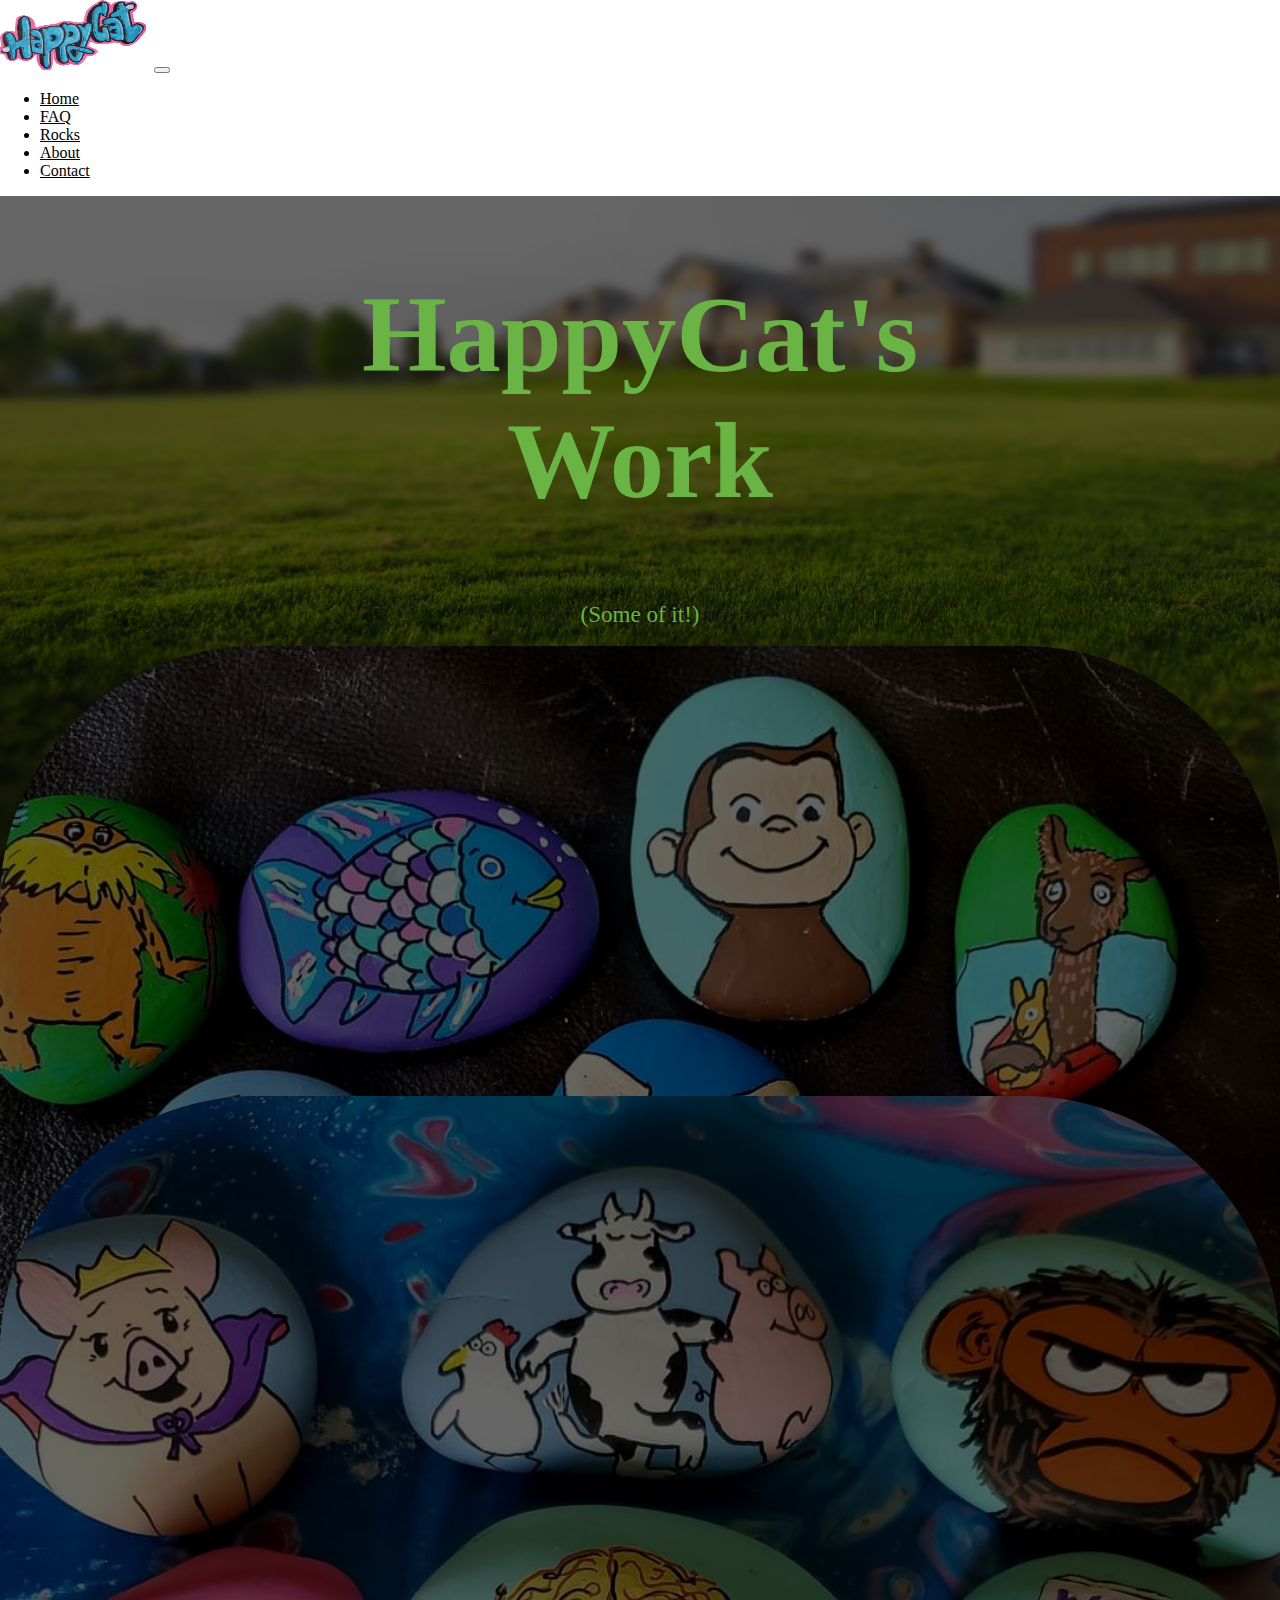
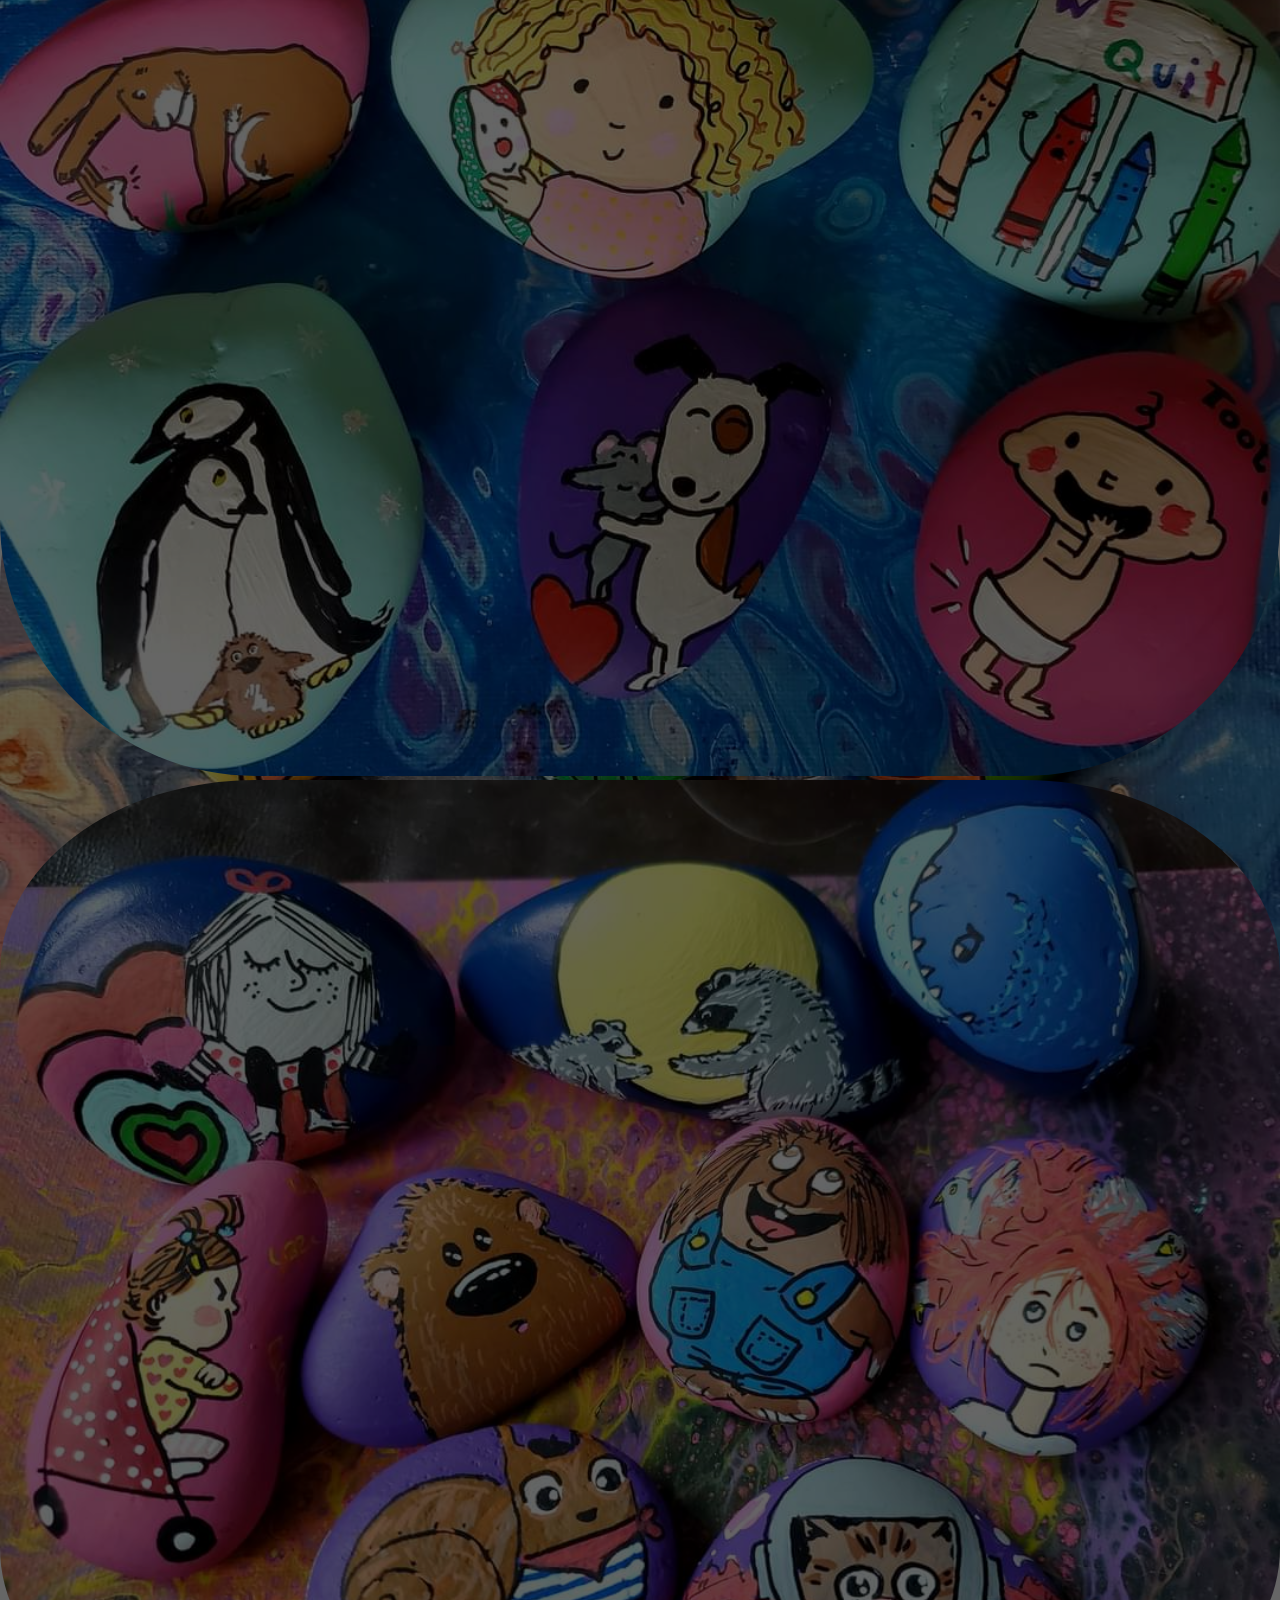
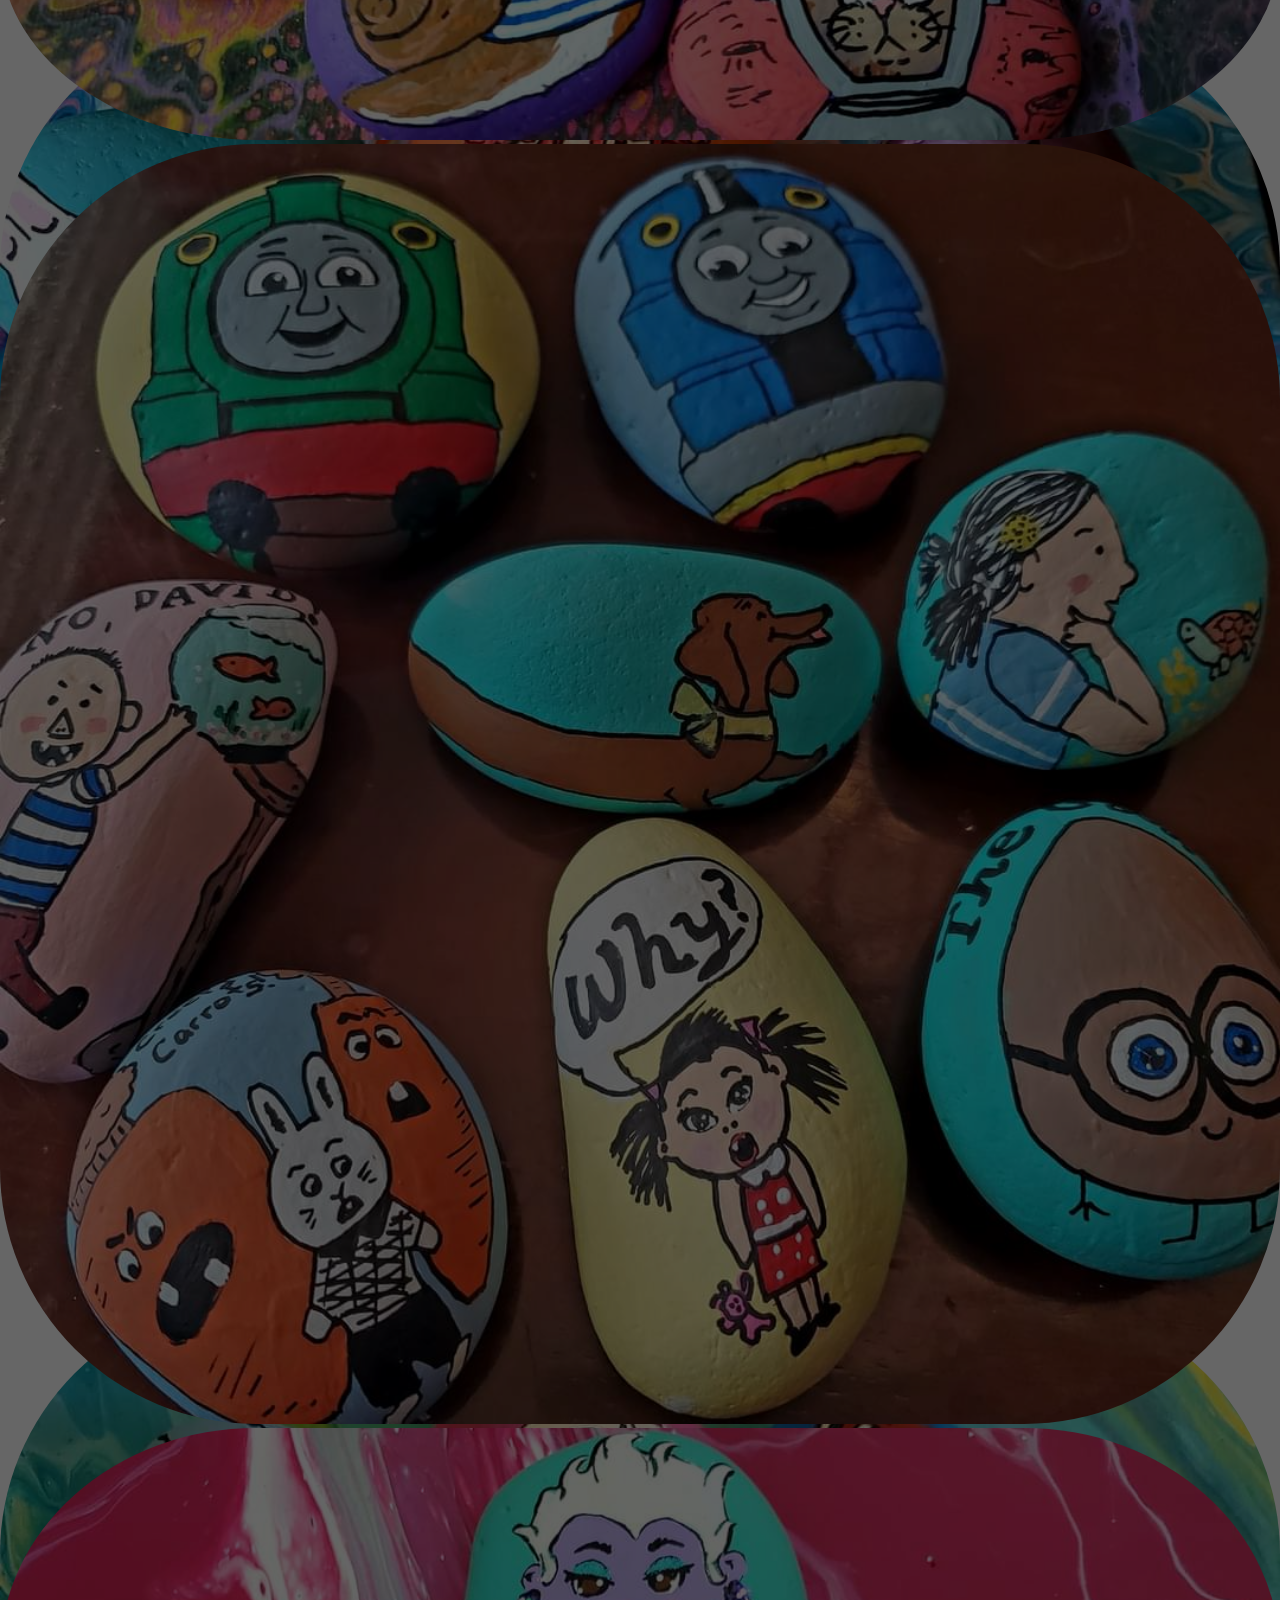
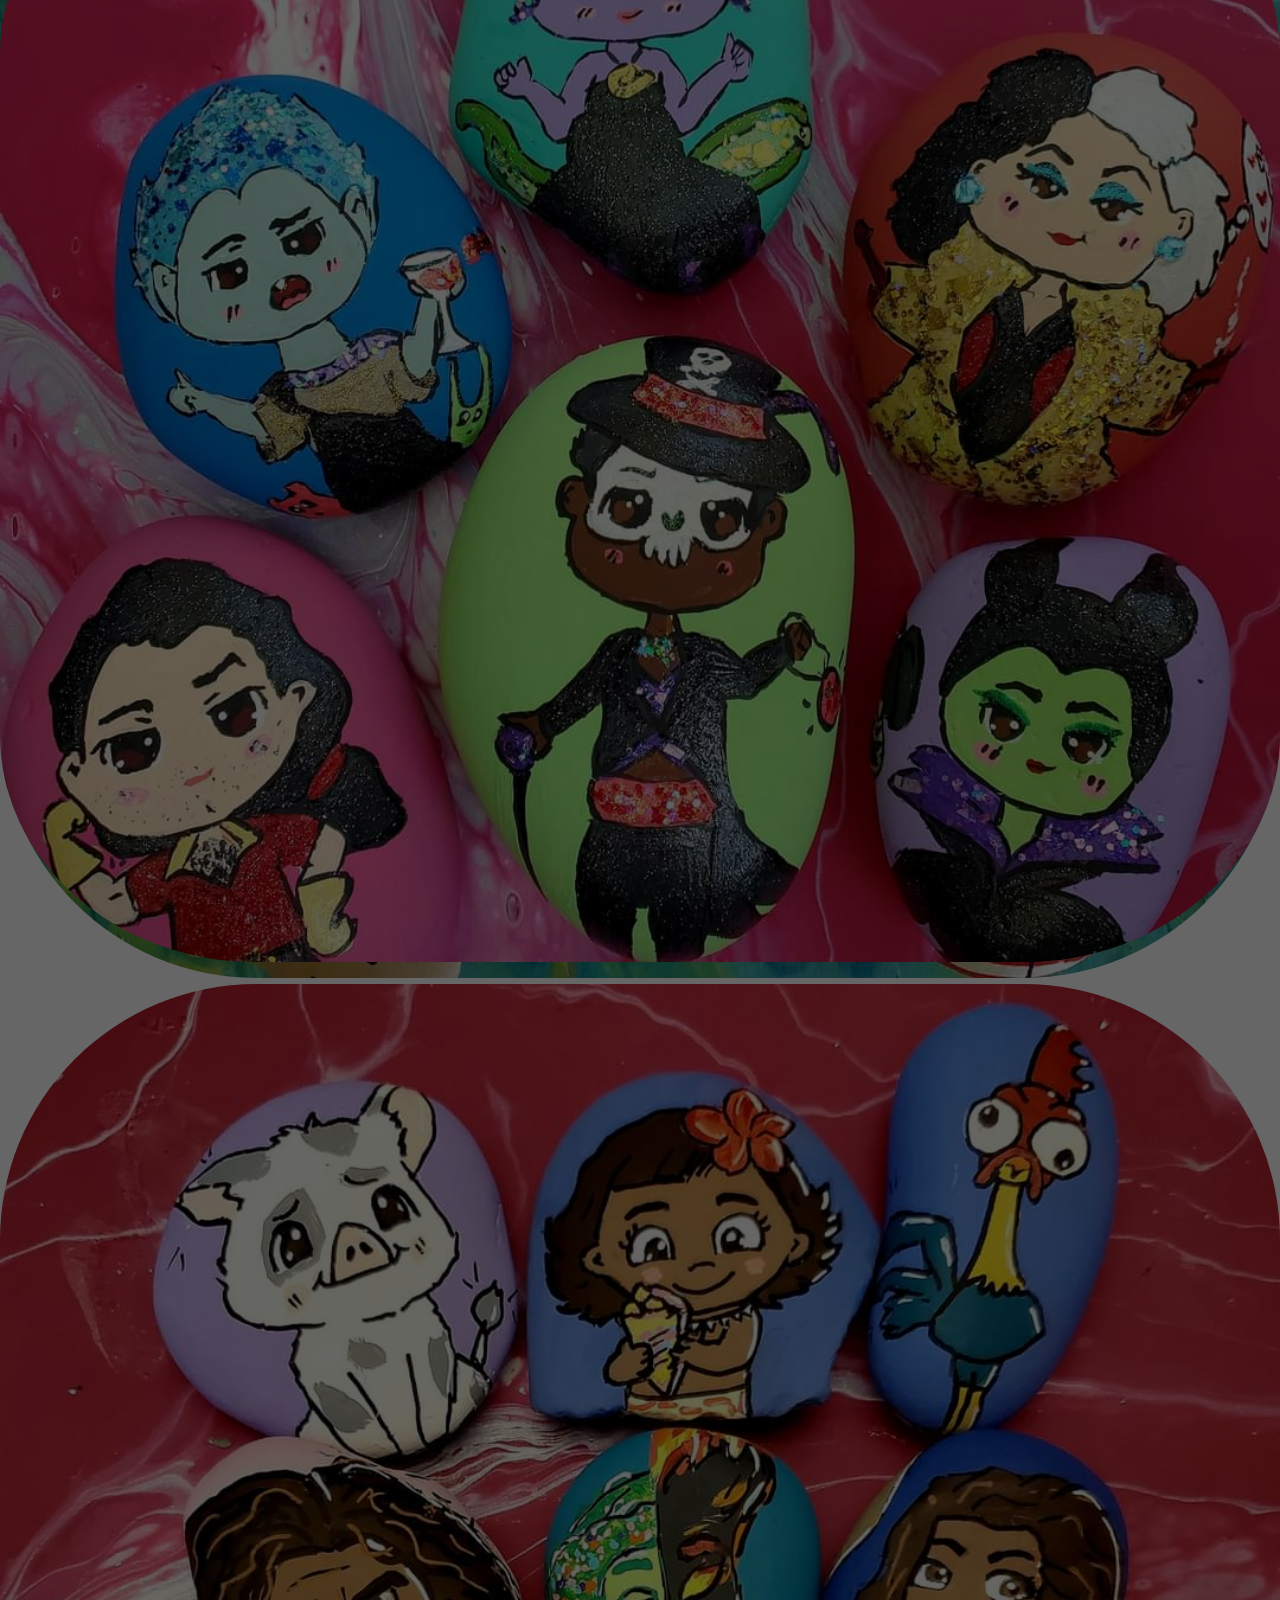
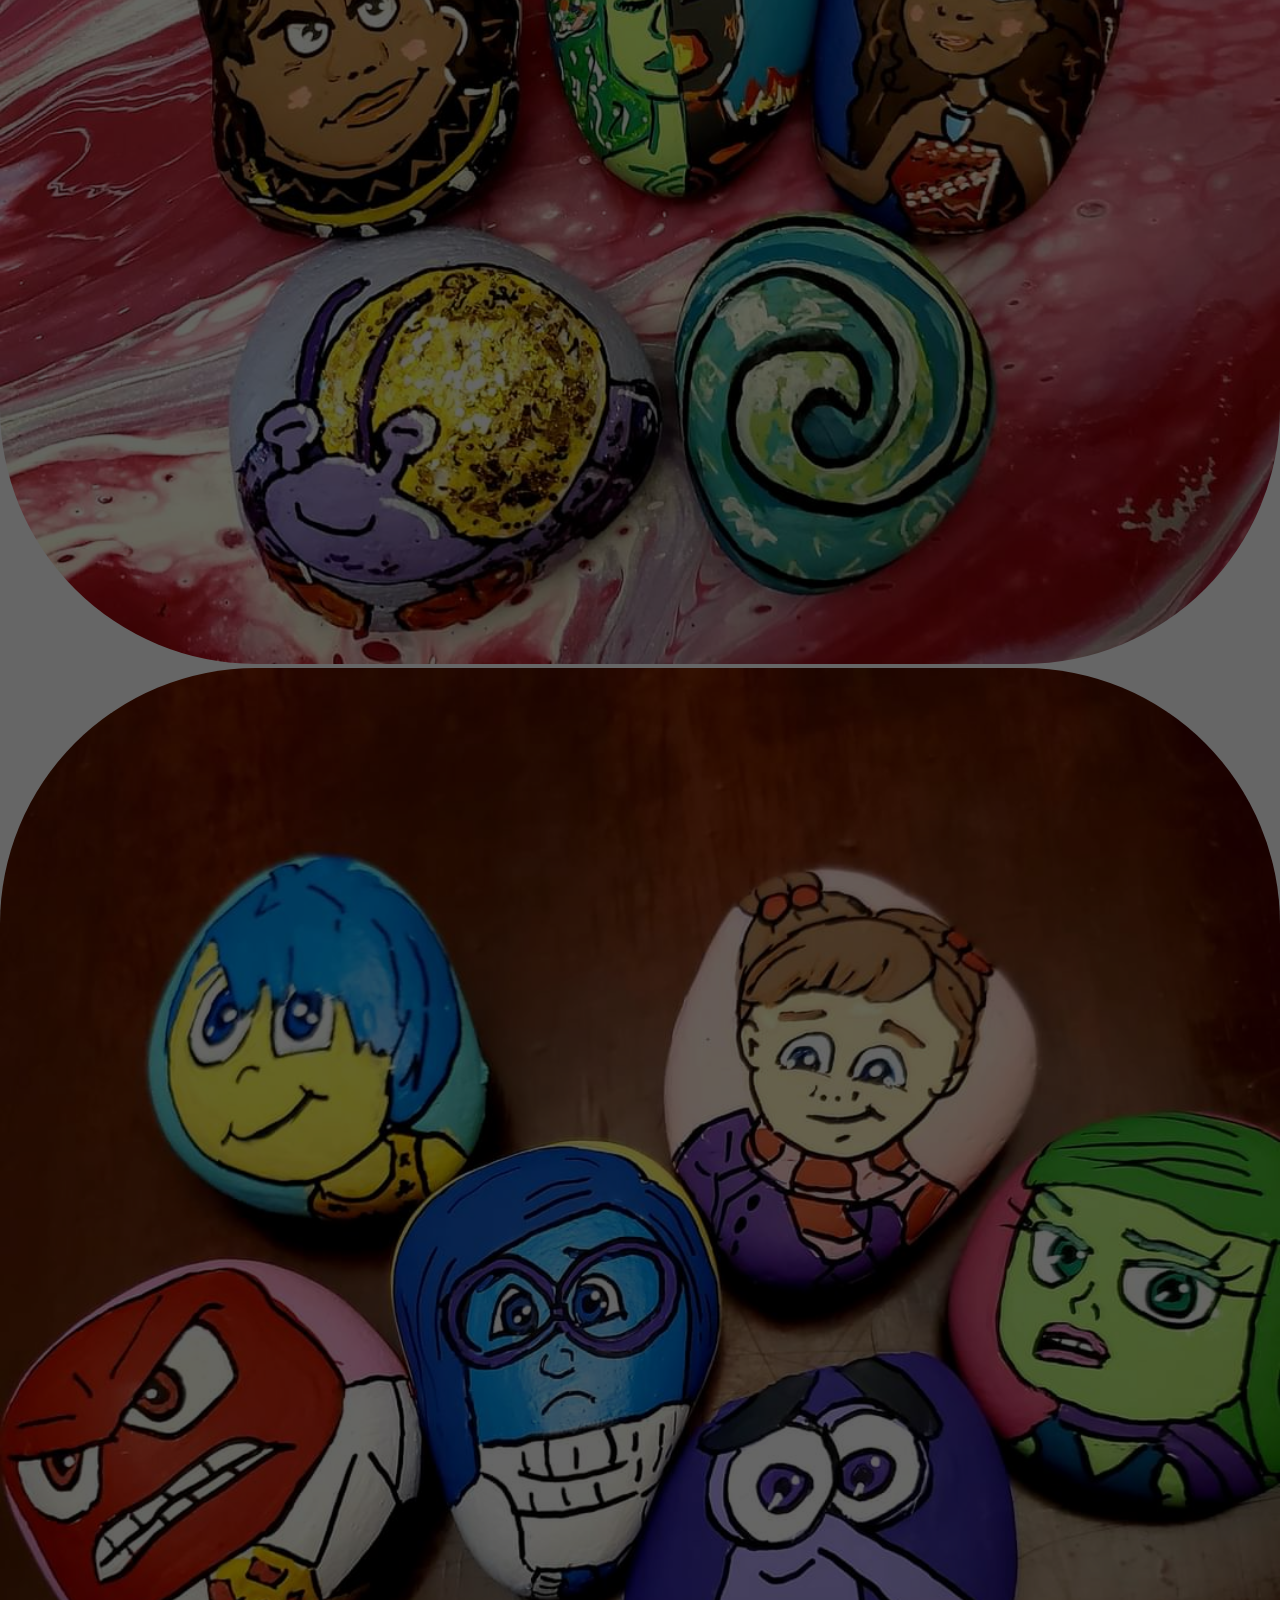
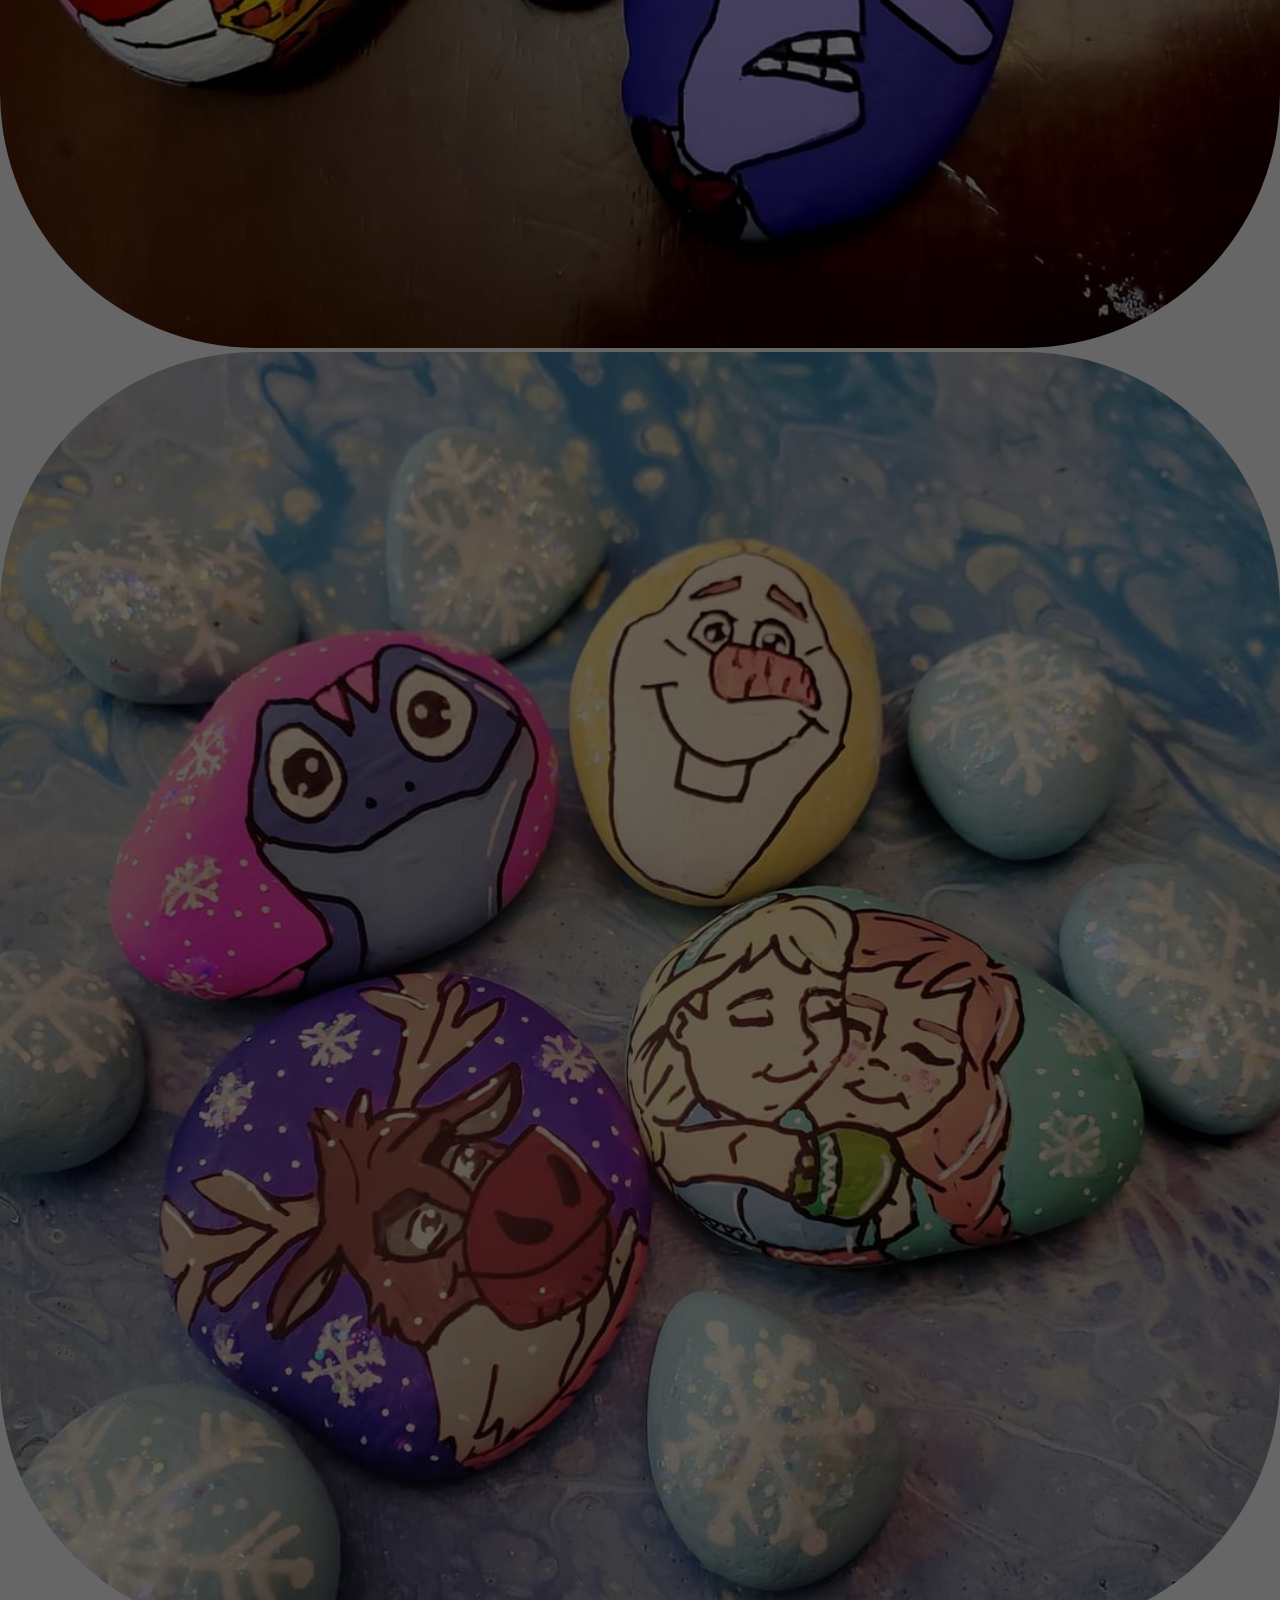
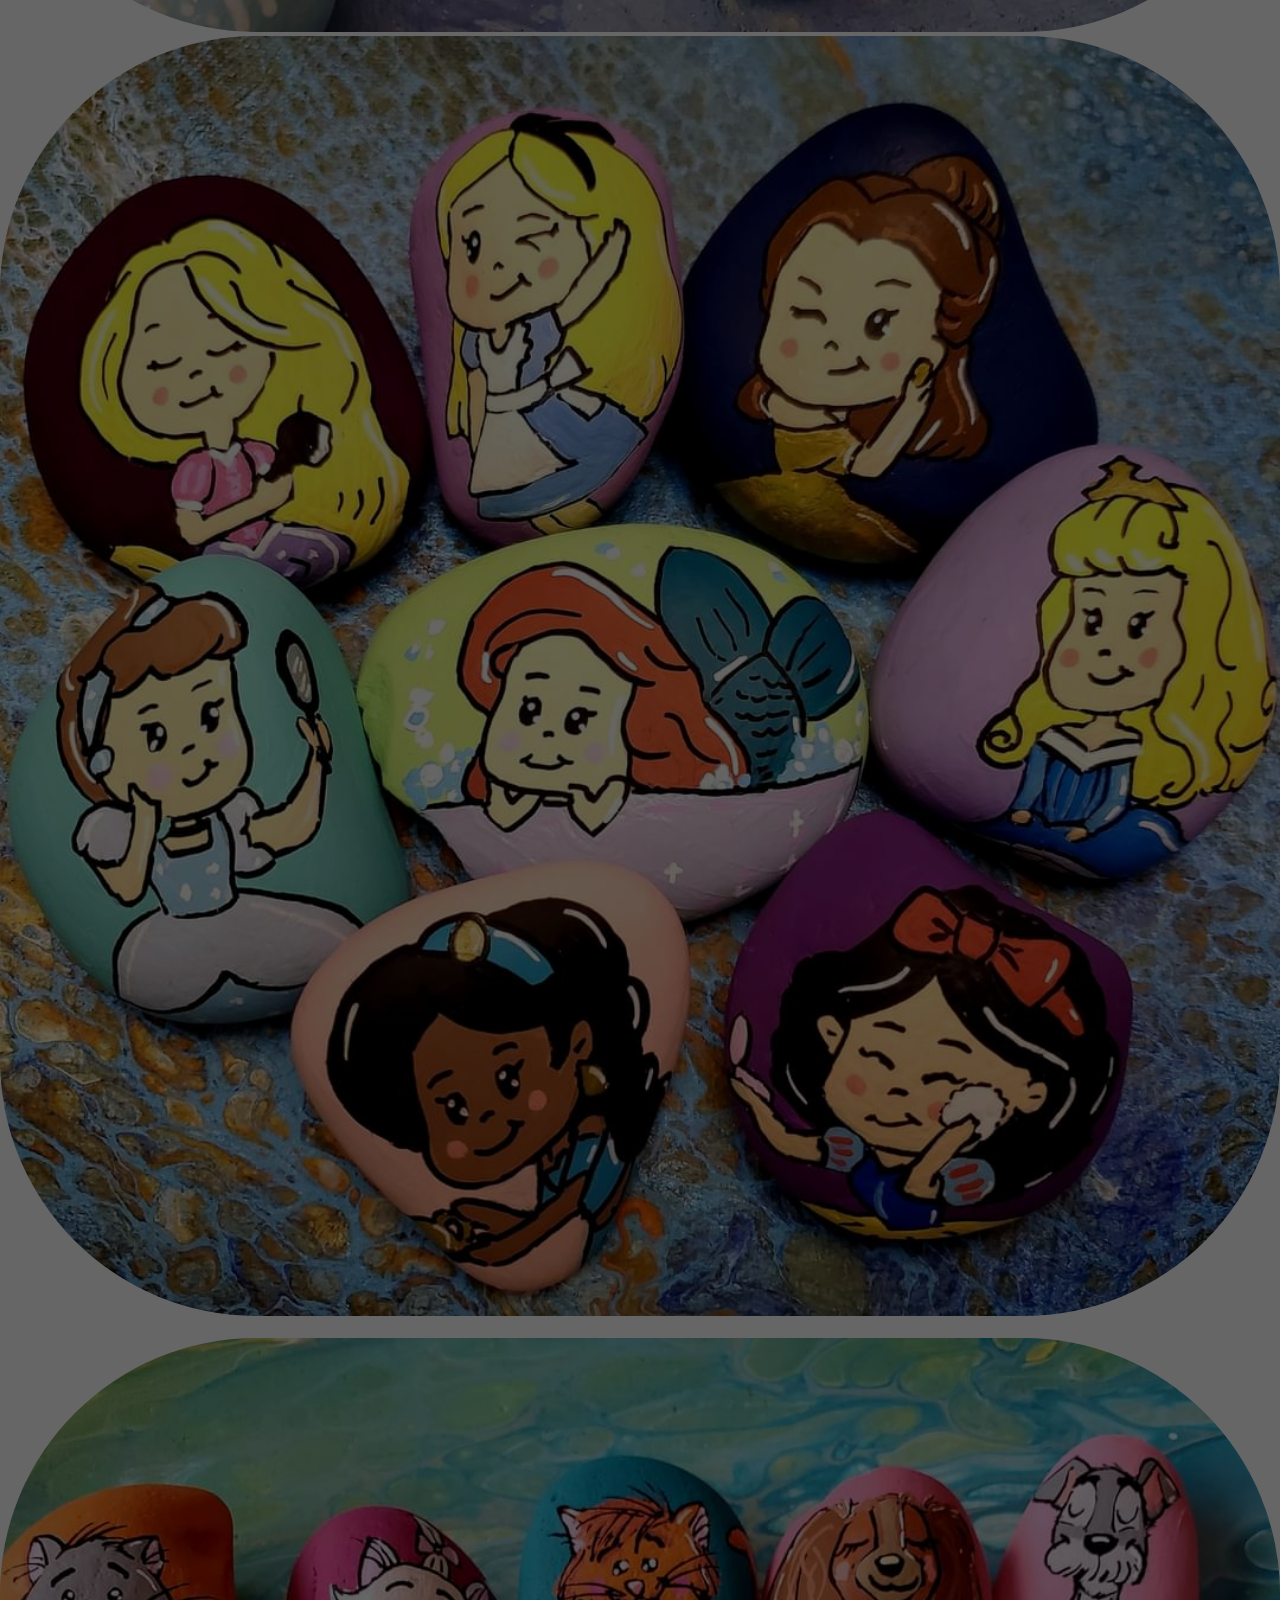
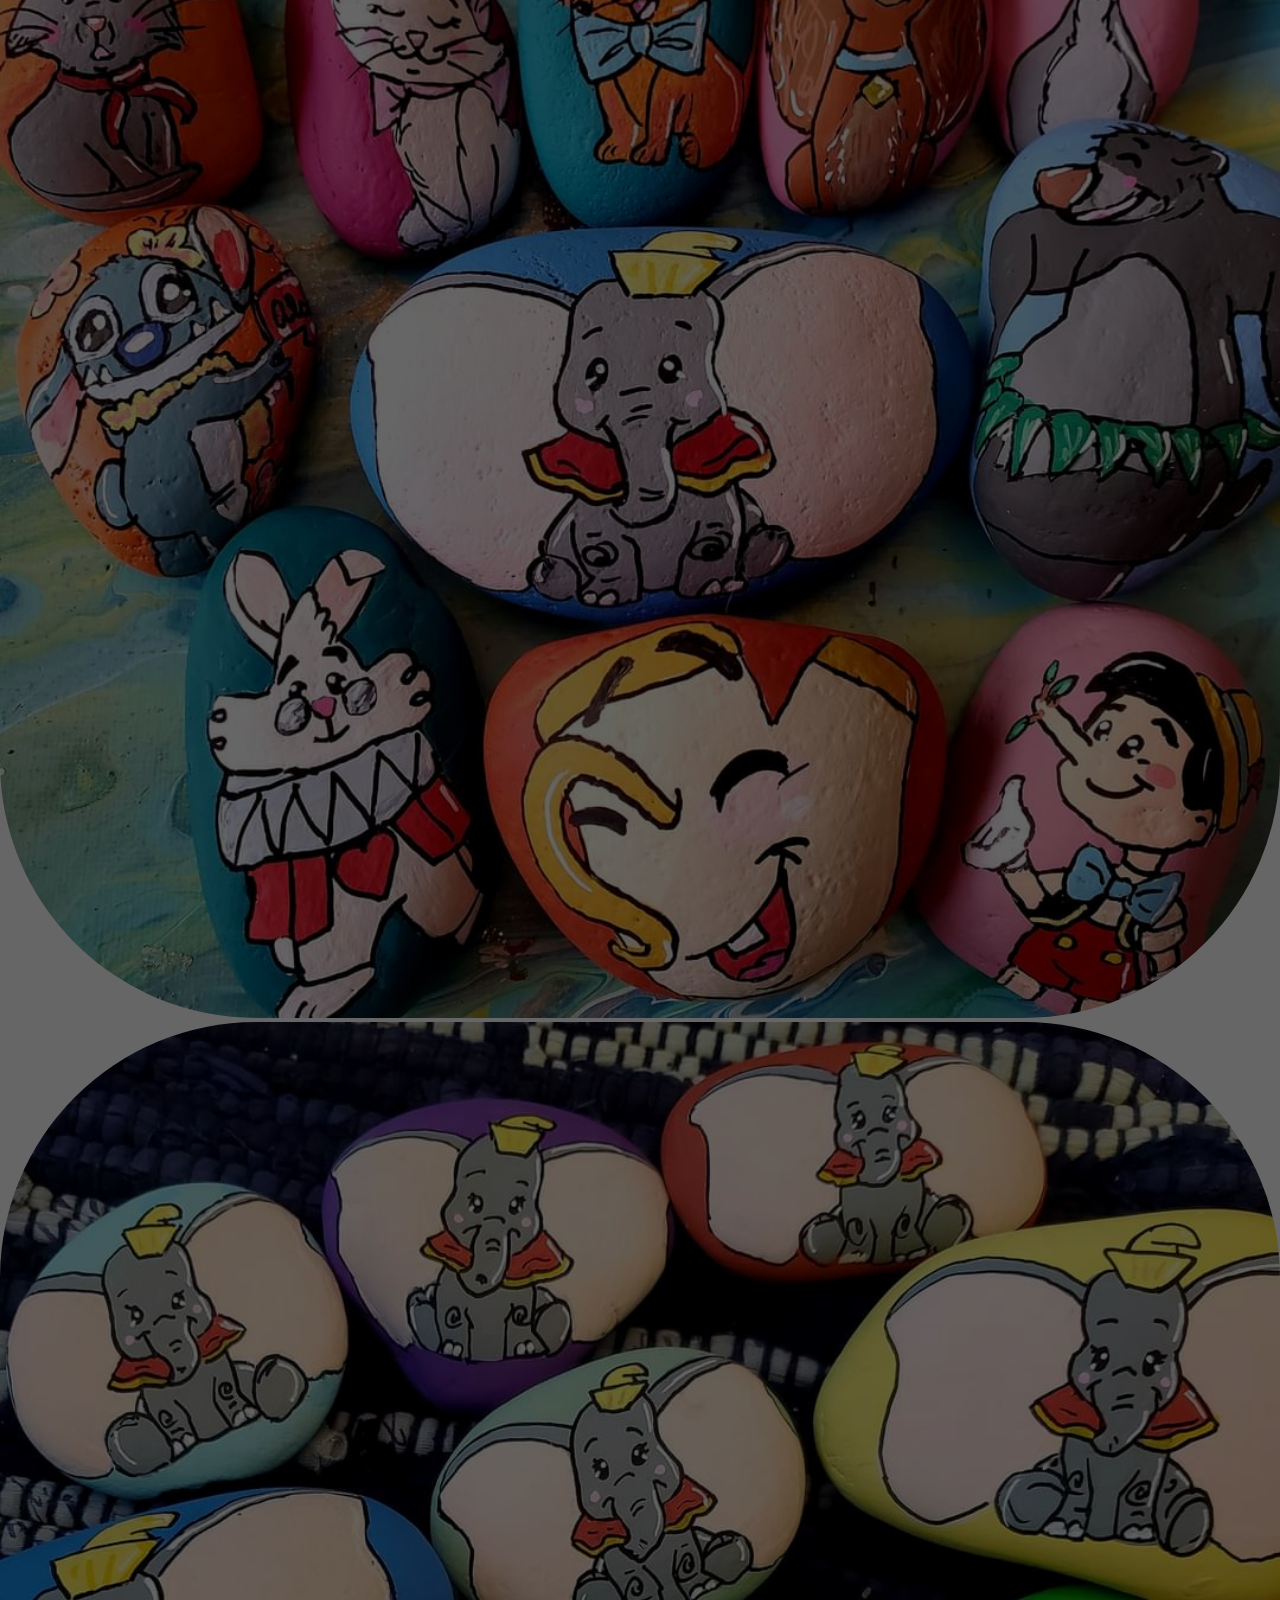
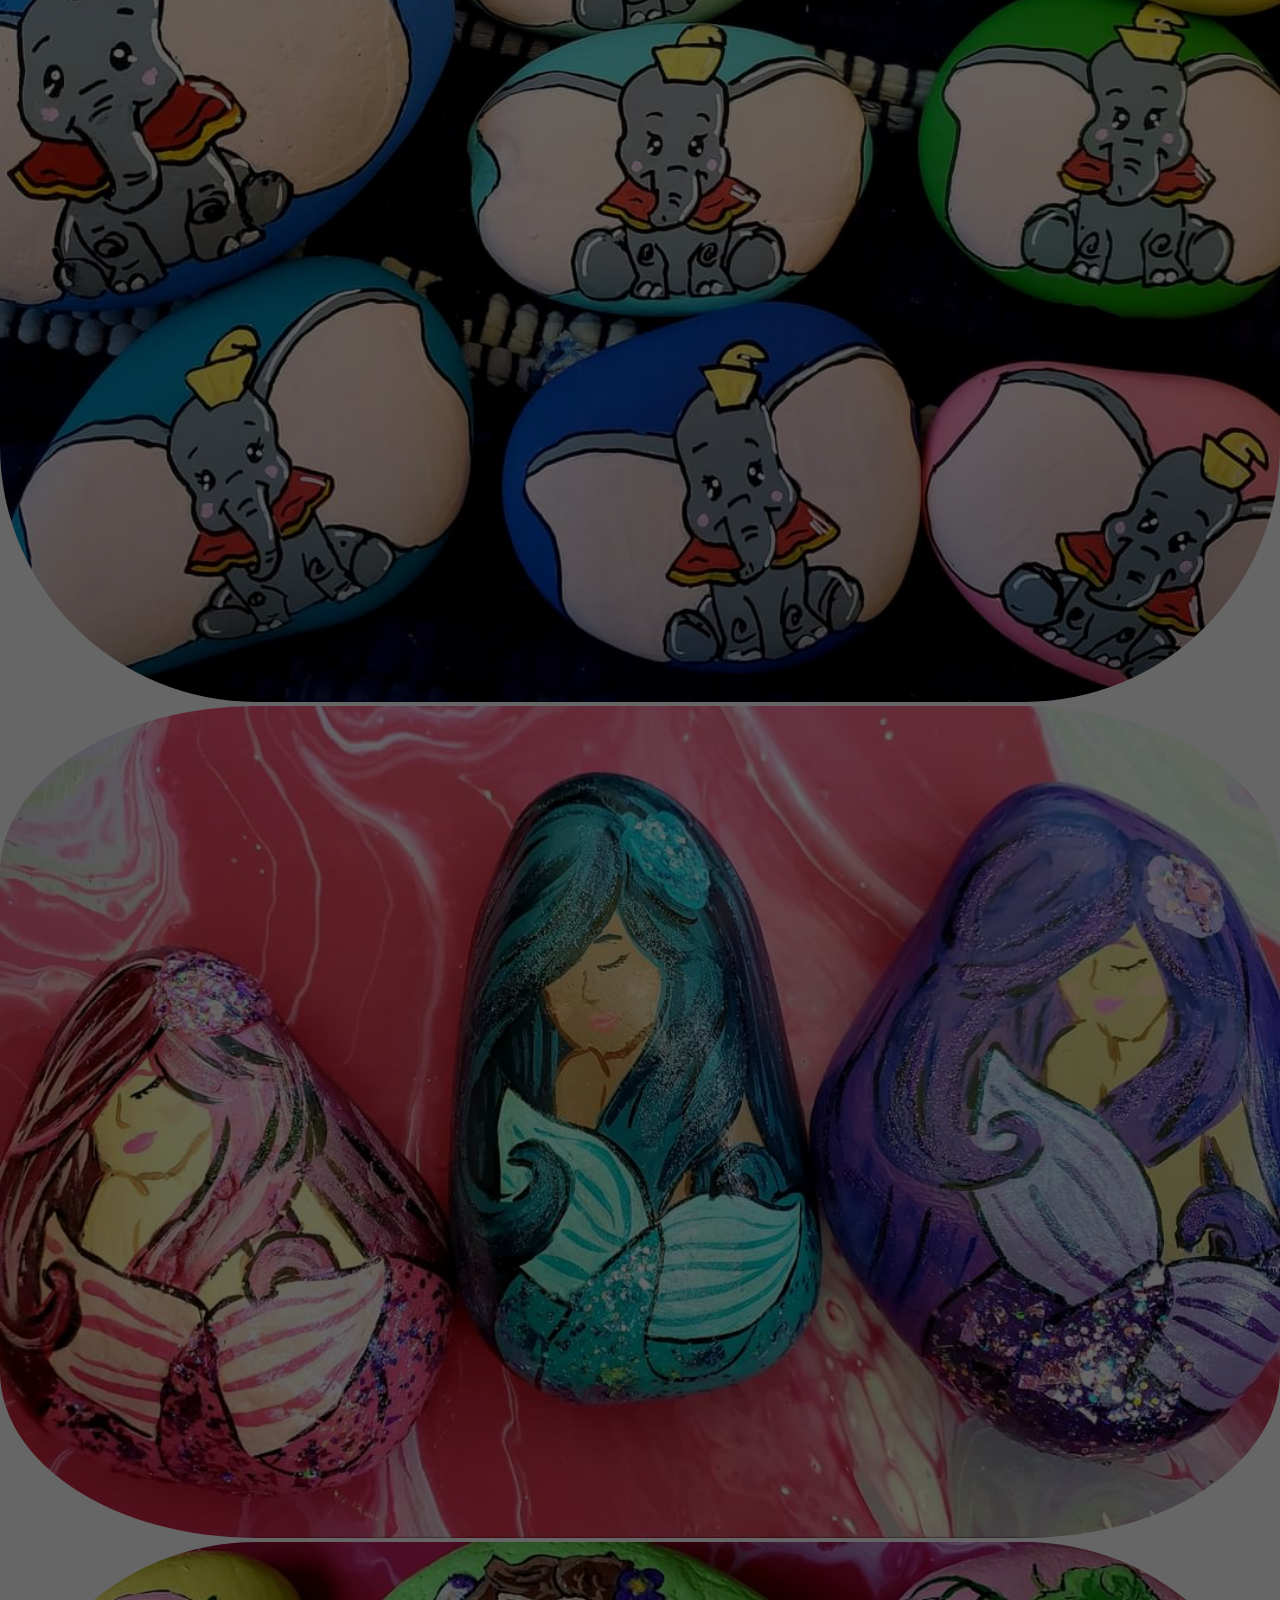
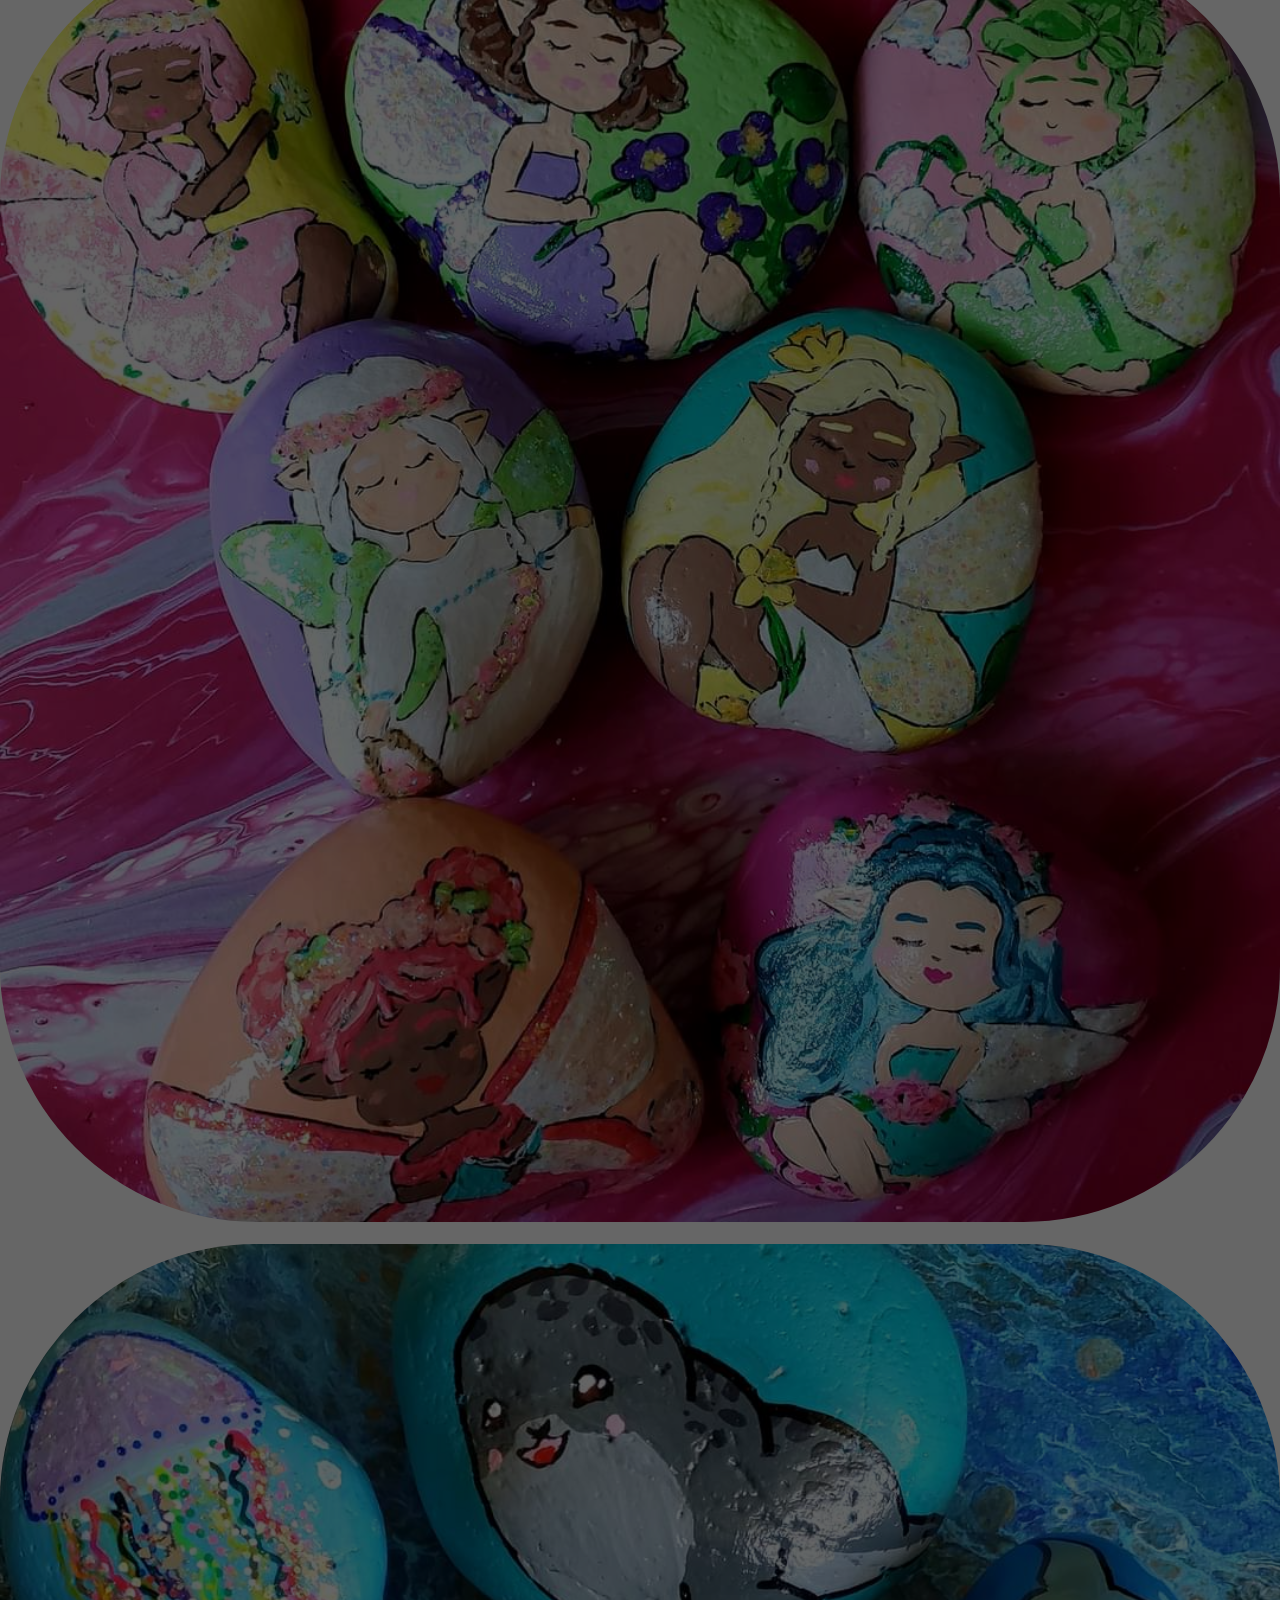
<file: rocks.html>
<!DOCTYPE html>
<html lang="en">
    <head>
            <title>HappyCat Rocks</title> 
        <meta charset="utf-8">
        <meta name="viewport" content="width=device-width, initial-scale=1">
        <link rel="stylesheet" href="https://cdn.jsdelivr.net/npm/bootstrap@4.5.3/dist/css/bootstrap.min.css" integrity="sha384-TX8t27EcRE3e/ihU7zmQxVncDAy5uIKz4rEkgIXeMed4M0jlfIDPvg6uqKI2xXr2" crossorigin="anonymous">
<link rel="stylesheet" type="text/css" href="main.css">
	</head>

  <script src="https://code.jquery.com/jquery-3.5.1.min.js" integrity="sha256-9/aliU8dGd2tb6OSsuzixeV4y/faTqgFtohetphbbj0=" crossorigin="anonymous"></script>
  <script src="https://cdn.jsdelivr.net/npm/bootstrap@4.5.3/dist/js/bootstrap.min.js" integrity="sha384-w1Q4orYjBQndcko6MimVbzY0tgp4pWB4lZ7lr30WKz0vr/aWKhXdBNmNb5D92v7s" crossorigin="anonymous"></script>
  <nav class="navbar navbar-expand-md">
    <a class="navbar-brand" href="about.html">
      <img alt="HappyCat" src="img/logo.png"
         width=150" height="70"></a>
  	<button class="navbar-toggler navbar-dark" type="button" data-toggle="collapse" data-target="#main-navigation">
  		<span class="navbar-toggler-icon"></span>
  	</button>
  	<div class="collapse navbar-collapse" id="main-navigation">
  		<ul class="navbar-nav">
  			<li class="nav-item">
  				<a class="nav-link" href="index.html">Home</a>
  			</li>
        <li class="nav-item">
  				<a class="nav-link" href="faq.html">FAQ</a>
  			</li>
        <li class="nav-item">
          <a class="nav-link" href="rocks.html">Rocks</a>
        </li>
  			<li class="nav-item">
  				<a class="nav-link" href="about.html">About</a>
  			</li>
  			<li class="nav-item">
  				<a class="nav-link" href="contact.html">Contact</a>
  			</li>

  		</ul>
  	</div>
  </nav>

  <header class="page-header header container-fluid">
<div class="overlay"></div>
      <div class="container-fluid bg-3 text-center" style="height:50%">
        <div class="jumbotron bg-transparent" style:"background:none">
          <div class="container text-center" style:"background:none; z-index:10">
            <div class="description" style="transform: translate(-50%, -85%)">
      <h1 style="font-size:8.5vw; color: #6ab446;"  >HappyCat's Work</h1>
      <p style="font-size:1.8vw; color: #6ab446;"> (Some of it!)</p>
      <br>
    </div>
    </div>
        </div>
      </div>
        <div class="row">
          <div class="col-sm-3" >
            <img src="img/rocks/1.jpg" class="img-rounded" style="width:100%" alt="Image">
          </div>
          <div class="col-sm-3">
            <img src="img/rocks/5.jpg" class="img-rounded" style="width:100%" alt="Image">
          </div>
          <div class="col-sm-3">
            <img src="img/rocks/3.jpg" class="img-rounded" style="width:100%" alt="Image">
          </div>
          <div class="col-sm-3">
            <img src="img/rocks/4.jpg" class="img-rounded" style="width:100%" alt="Image">
          </div>
        </div>

        </div>
      </div>
  </header>
  <header class="page-header header container-fluid" >
    <div class="overlay"></div>
            <div class="row">
              <div class="col-sm-3">
                <img src="img/rocks/6.jpg" class="img-rounded" style="width:100%" alt="Image">
              </div>
              <div class="col-sm-3">
                <img src="img/rocks/7.jpg" class="img-rounded" style="width:100%" alt="Image">
              </div>
              <div class="col-sm-3">
                <img src="img/rocks/8.jpg" class="img-rounded" style="width:100%" alt="Image">
              </div>
              <div class="col-sm-3">
                <img src="img/rocks/9.jpg" class="img-rounded" style="width:100%" alt="Image">
              </div>
              </div>
            </div>
          </div><br>
  </header>
  <header class="page-header header container-fluid" >
    <div class="overlay"></div>
          <script src="main.js"></script>
            <div class="row">
              <div class="col-sm-3">
                <img src="img/rocks/10.jpg" class="img-rounded" style="width:100%" alt="Image">
              </div>
              <div class="col-sm-3">
                <img src="img/rocks/11.jpg" class="img-rounded" style="width:100%" alt="Image">
              </div>
              <div class="col-sm-3">
                <img src="img/rocks/12.jpg" class="img-rounded" style="width:100%" alt="Image">
              </div>
              <div class="col-sm-3">
                <img src="img/rocks/13.jpg" class="img-rounded" style="width:100%" alt="Image">
              </div>
              </div>
            </div>
          </div><br>
  </header>
  <header class="page-header header container-fluid" >
    <div class="overlay"></div>
          <script src="main.js"></script>
            <div class="row">
              <div class="col-sm-3">
                <img src="img/rocks/14.jpg" class="img-rounded" style="width:100%" alt="Image">
              </div>
              <div class="col-sm-3">
                <img src="img/rocks/15.jpg" class="img-rounded" style="width:100%" alt="Image">
              </div>
              <div class="col-sm-3">
                <img src="img/rocks/16.jpg" class="img-rounded" style="width:100%" alt="Image">
              </div>
              <div class="col-sm-3">
                <img src="img/rocks/17.jpg" class="img-rounded" style="width:100%" alt="Image">
              </div>
              </div>
            </div>
          </div><br>
  </header>
  <header class="page-header header container-fluid" >
    <div class="overlay"></div>
          <script src="main.js"></script>
            <div class="row">
              <div class="col-sm-3">
                <img src="img/rocks/18.jpg" class="img-rounded" style="width:100%" alt="Image">
              </div>
              <div class="col-sm-3">
                <img src="img/rocks/19.jpg" class="img-rounded" style="width:100%" alt="Image">
              </div>
              <div class="col-sm-3">
                <img src="img/rocks/20.jpg" class="img-rounded" style="width:100%" alt="Image">
              </div>
              <div class="col-sm-3">
                <img src="img/rocks/21.jpg" class="img-rounded" style="width:100%" alt="Image">
              </div>
              </div>
            </div>
          </div><br>
  </header>
  <header class="page-header header container-fluid" >
    <div class="overlay"></div>
          <script src="main.js"></script>
            <div class="row">
              <div class="col-sm-3">
                <img src="img/rocks/22.jpg" class="img-rounded" style="width:100%" alt="Image">
              </div>
              <div class="col-sm-3">
                <img src="img/rocks/23.jpg" class="img-rounded" style="width:100%" alt="Image">
              </div>
              <div class="col-sm-3">
                <img src="img/rocks/24.jpg" class="img-rounded" style="width:100%" alt="Image">
              </div>
              <div class="col-sm-3">
                <img src="img/rocks/25.jpeg" class="img-rounded" style="width:100%" alt="Image">
              </div>
              </div>
            </div>
          </div><br>
  </header>
  <header class="page-header header container-fluid" >
    <div class="overlay"></div>
          <script src="main.js"></script>
            <div class="row">
              <div class="col-sm-3">
                <img src="img/rocks/26.jpeg" class="img-rounded" style="width:100%" alt="Image">
              </div>
              <div class="col-sm-3">
                <img src="img/rocks/27.jpeg" class="img-rounded" style="width:100%" alt="Image">
              </div>
              <div class="col-sm-3">
                <img src="img/rocks/28.jpeg" class="img-rounded" style="width:100%" alt="Image">
              </div>
              <div class="col-sm-3">
                <img src="img/rocks/30.jpg" class="img-rounded" style="width:100%" alt="Image">
              </div>
              </div>
            </div>
          </div><br>
  </header>
  <footer class="text-center" style="background-color: #ffffff" >

    <p> <a href="https://www.thekindnessrocksproject.com/" title="Join the Kindness Rocks Project" style="color: #000000">Join the Kindness Rocks Project!</a>
      &ensp;
      <a href="https://www.facebook.com/groups/123996384879971/"><img src="img/facebook-icon.png" alt="Facebook" width="18px" height="18px"  class="rounded"> </a></p>

  </footer>

</html>
</file>
<file: main.css>
body {
    padding: 0;
    margin: 0;
    background: #ffffff;

}

.navbar {
    background:#ffffff;
}
.nav-link,
.navbar-brand {
    color: #000;
    cursor: pointer;
}
.nav-link {
    margin-right: 1em !important;
}
.img-rounded{
  border-radius:20%;
}
.nav-link:hover {
    color: #000;
}
.container{
  width:100%;
  max-width:1500px;

}

.navbar-collapse {
    justify-content: flex-end;
}
.header {
    background-image: url('img/grass.jpg');
    background-size: cover;
    background-attachment: fixed;
    background-position: center;
    background-repeat: repeat;
    position: relative;

}
.h1{
  font-size = 60px;
  color: #6ab446;
}
.d-block{
    border-radius:20%;
}
.footer{
  position:fixed;
  bottom:0;
  height:100px;
  width:100%;
  color: #ffffff;
}
.footer p {
   margin-bottom: 0;
}
.footer a{
  margin-bottom: 0;
}
.features .form-control,
.features input {
	border-radius: 0;
}
.features .btn {
    background-color: #589b37;
    border: 1px solid #589b37;
    color: #fff;
    margin-top: 20px;
}
.features .btn:hover {
    background-color: #333;
    border: 1px solid #333;
}

.features {
	margin: 4em auto;
	padding: 1em;
	position: relative;
}
.feature-title {
	color: #333;
	font-size: 1.3rem;
	font-weight: 700;
	margin-bottom: 20px;
	text-transform: uppercase;
}
.features img {
	-webkit-box-shadow: 1px 1px 4px rgba(0, 0, 0, 0.4);
	-moz-box-shadow: 1px 1px 4px rgba(0, 0, 0, 0.4);
	box-shadow: 1px 1px 4px rgba(0, 0, 0, 0.4);
	margin-bottom: 16px;
}
.description {
	left: 50%;
	position: absolute;
	top: 45%;
	transform: translate(-50%, -55%);
	text-align: center;
}
.description h1{
  position:relative;
	color: #6ab446;
  z-index:11;
}
.description p{
	color: #fff;
	font-size: 1.3rem;
	line-height: 1.5;
}
.body{
  padding-bottom: 0;
}
.overlay {
    position: absolute;
    min-height: 100%;
    min-width: 100%;
    left: 0;
    top: 0;
    background: rgba(0, 0, 0, 0.6);
    z-index:0;
}
</file>
